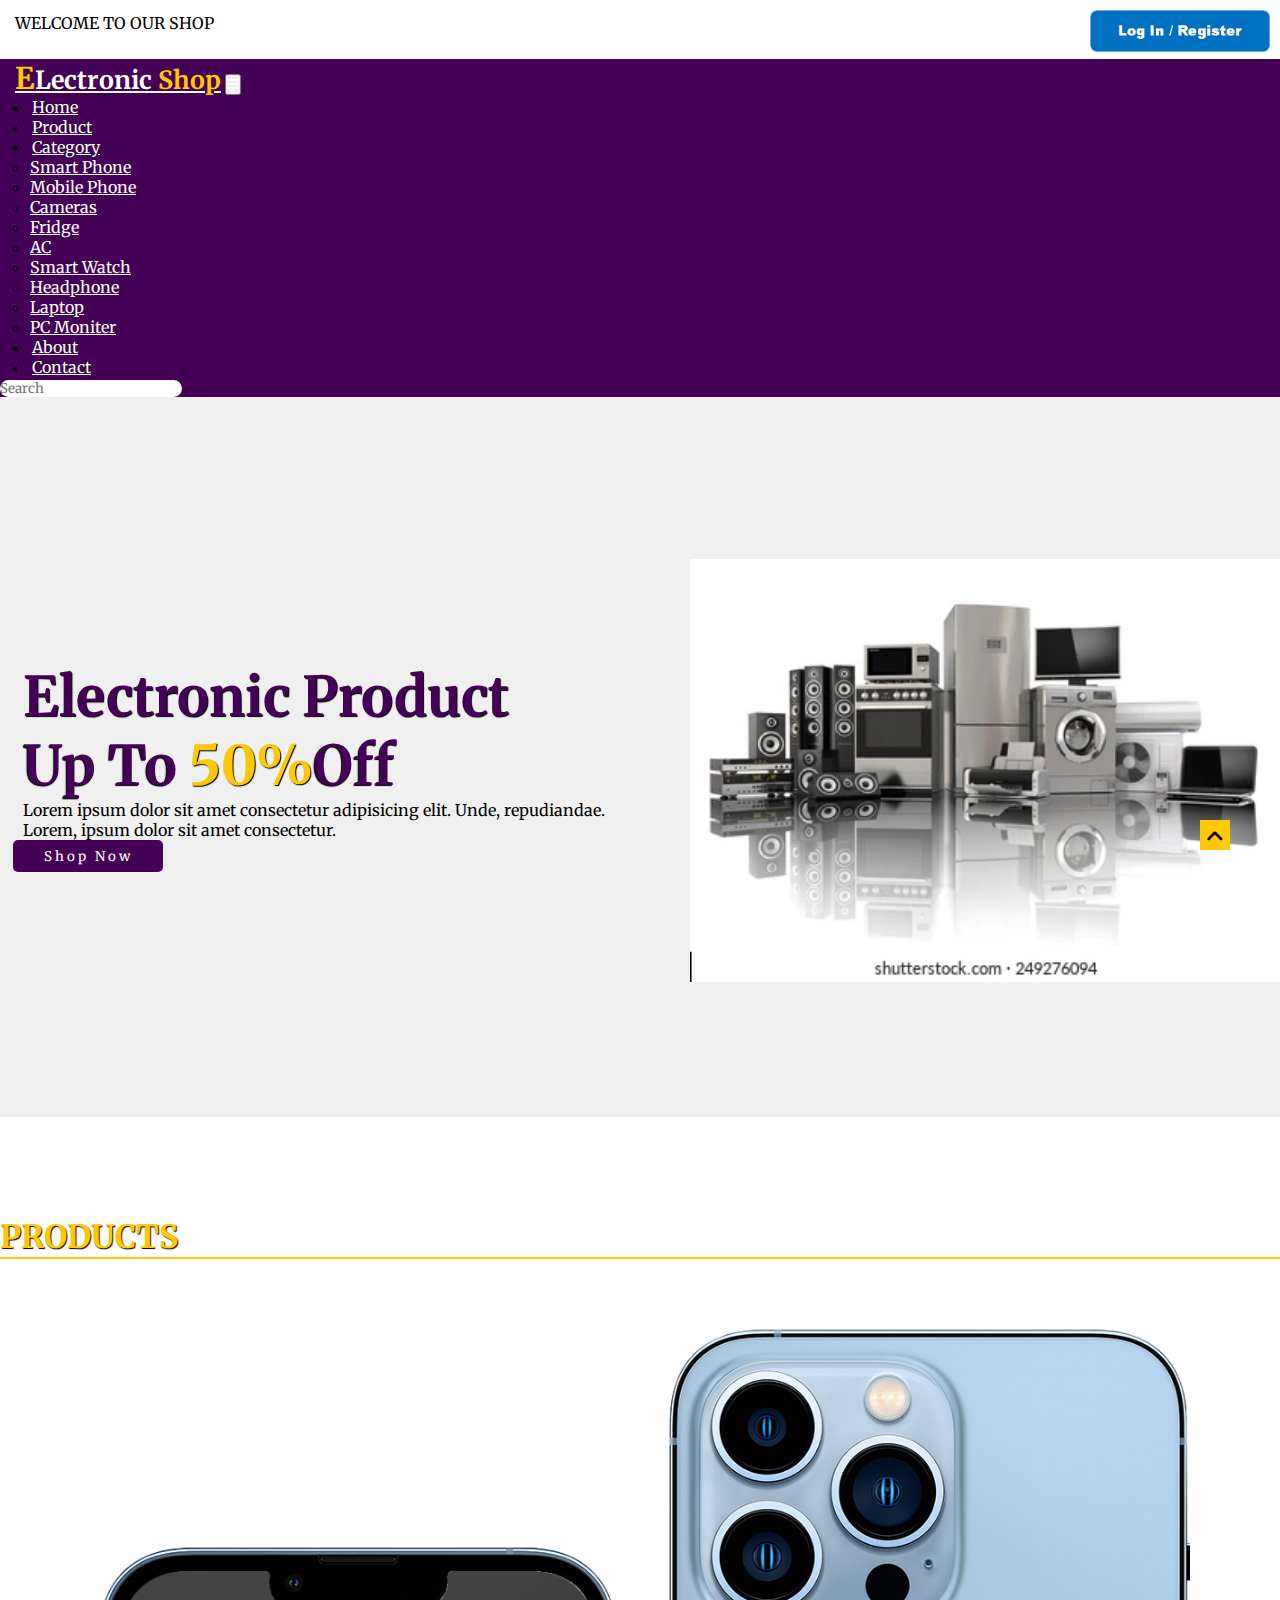
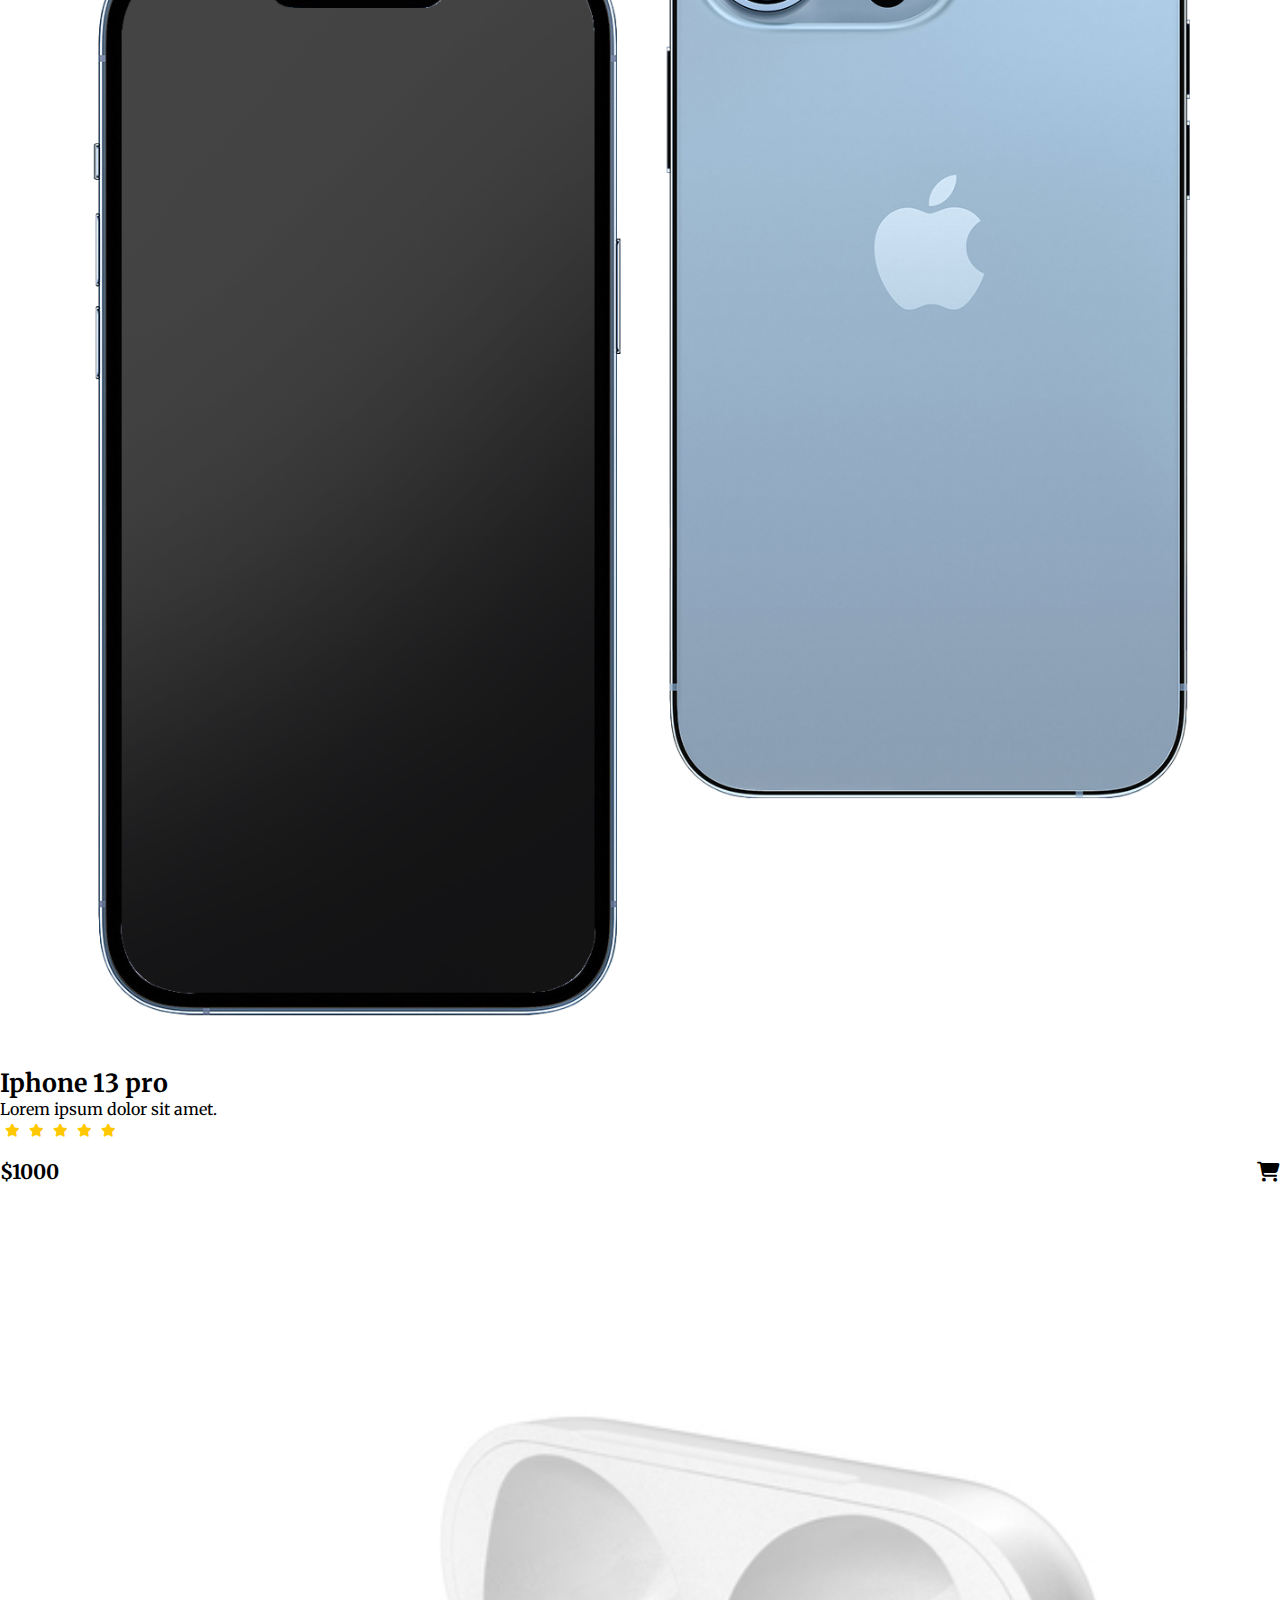
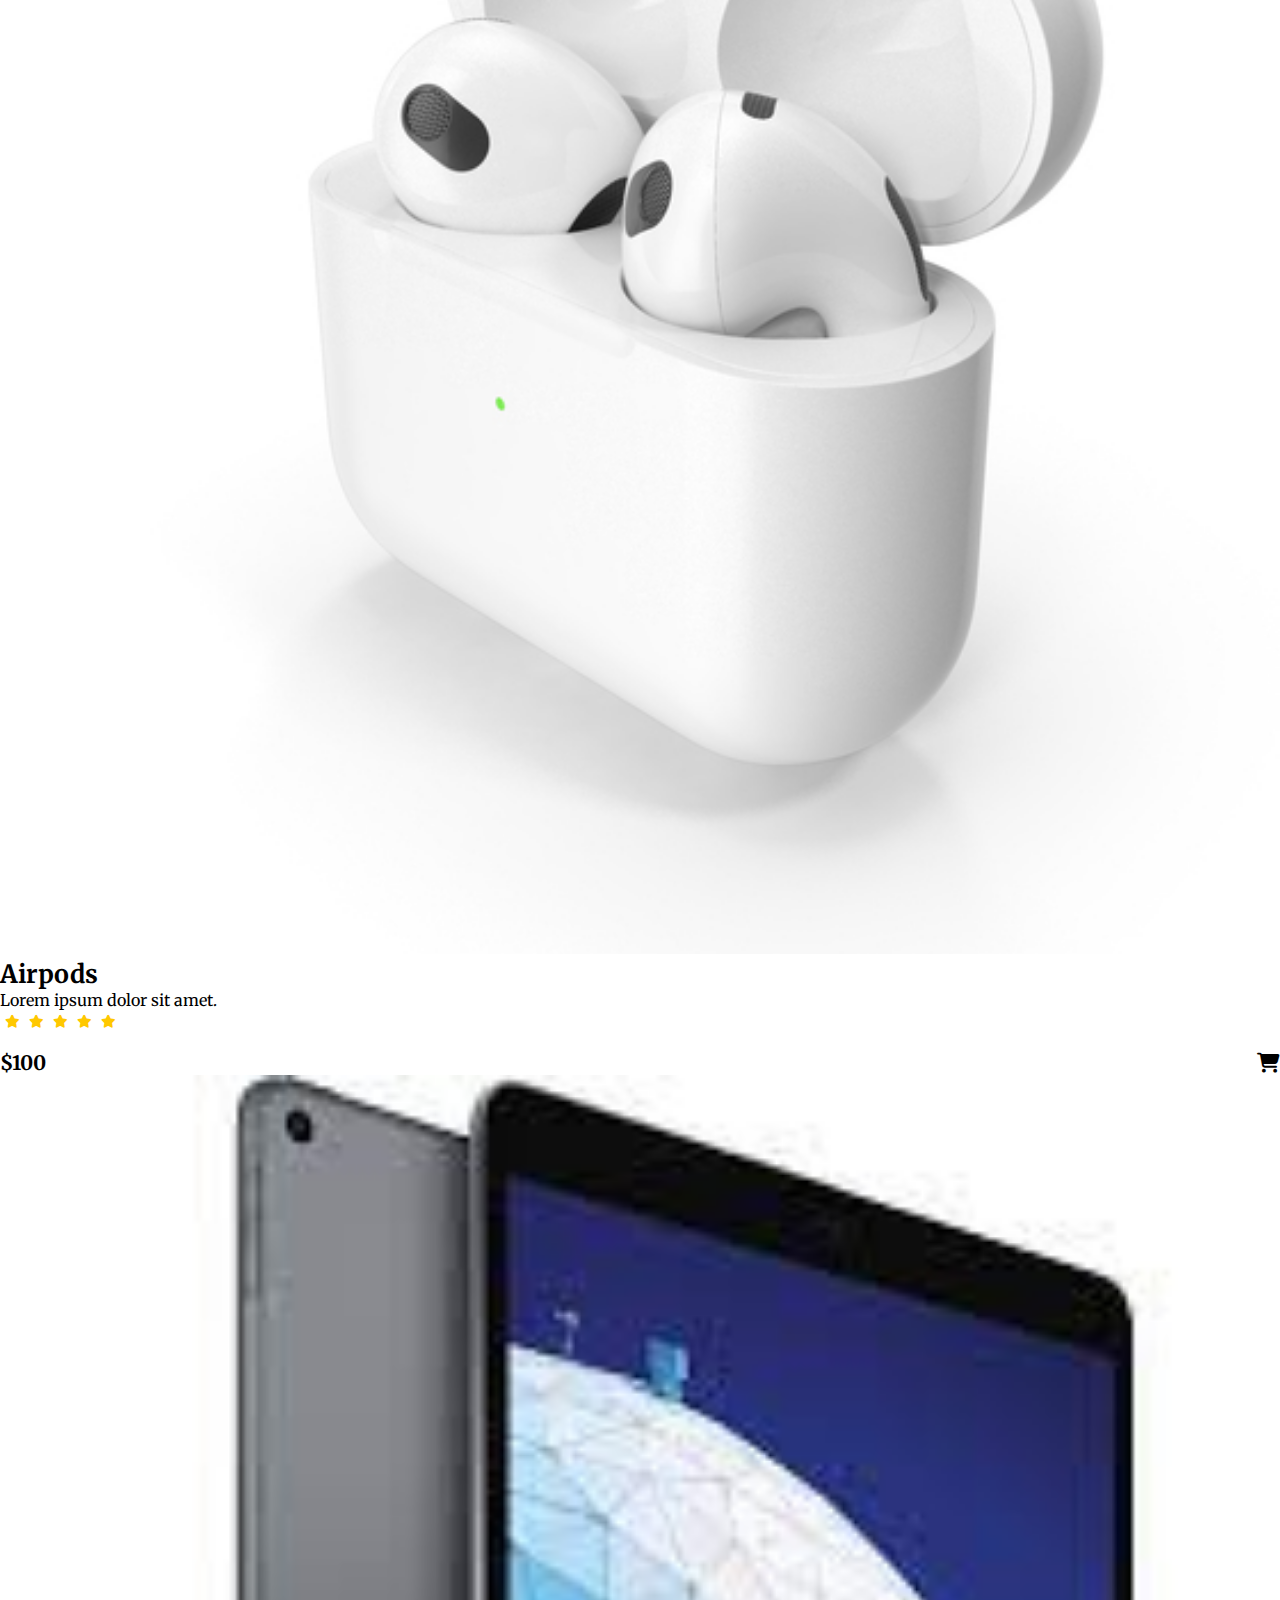
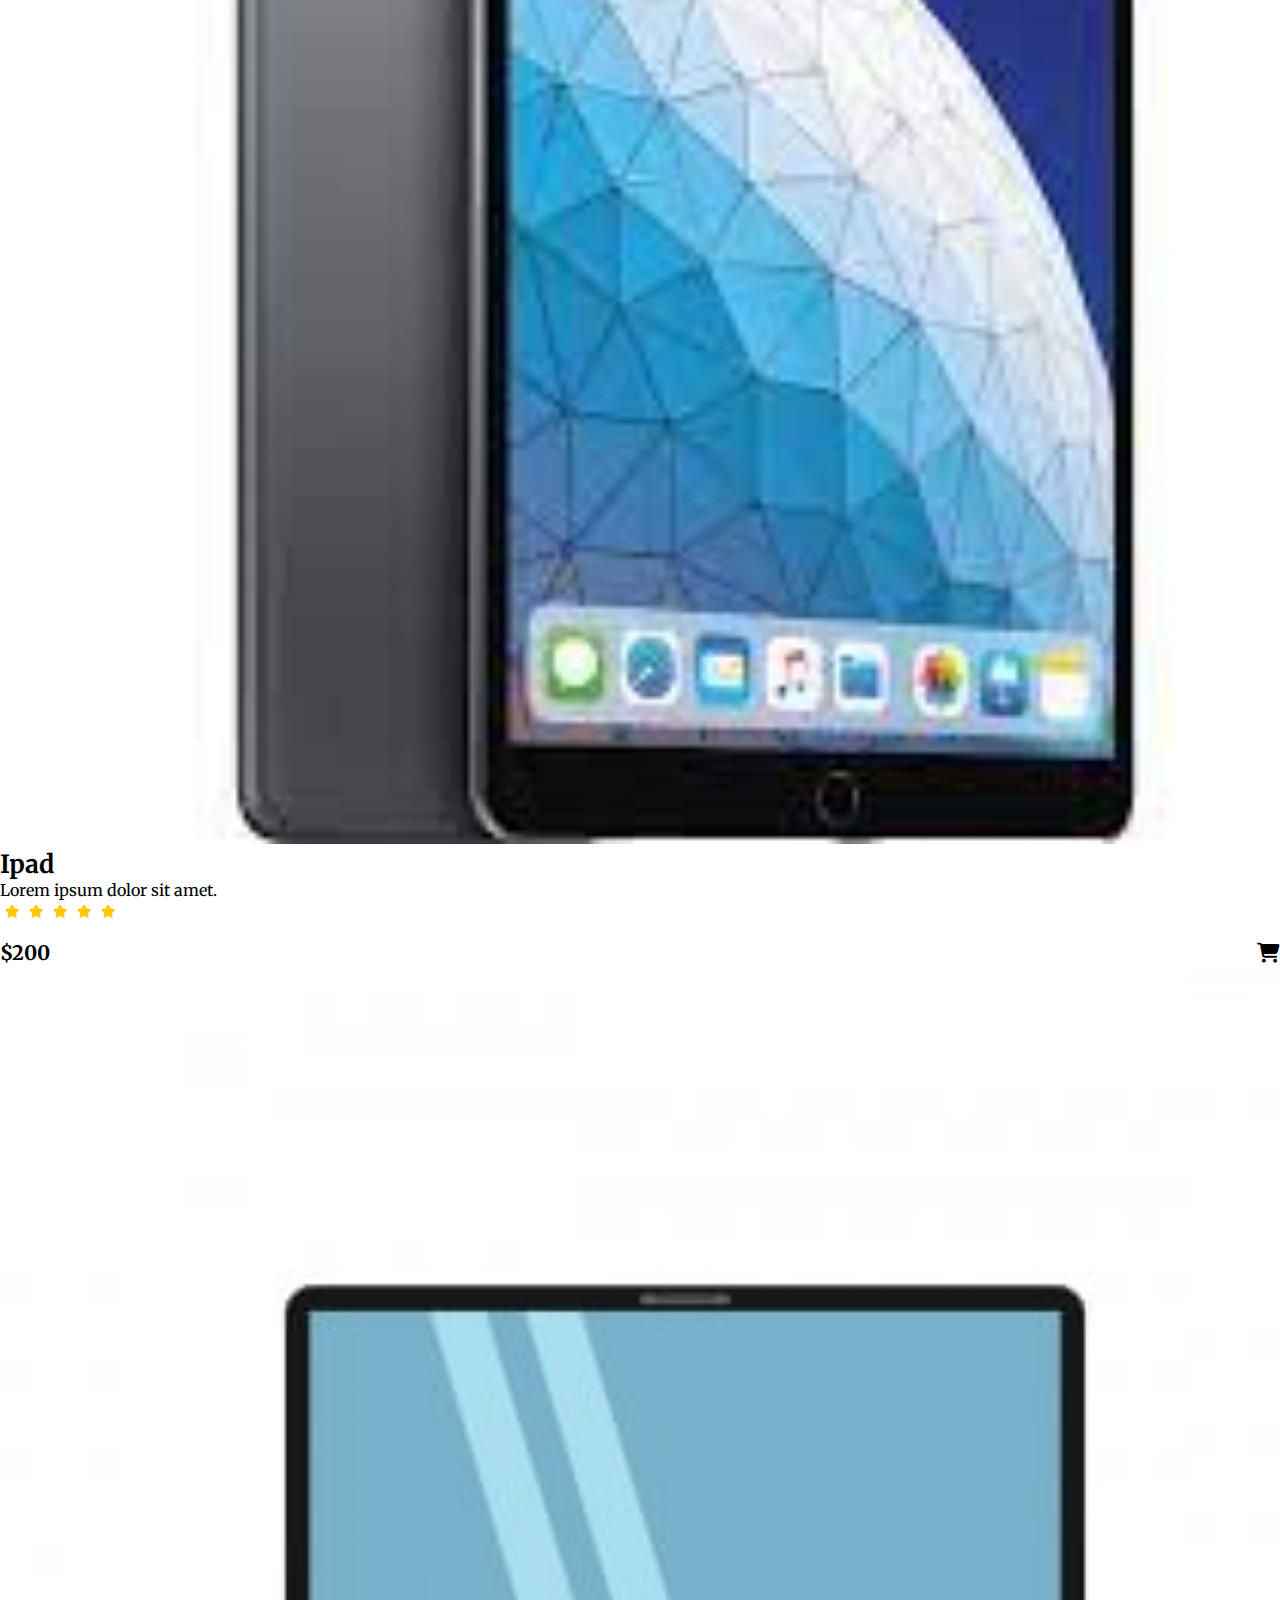
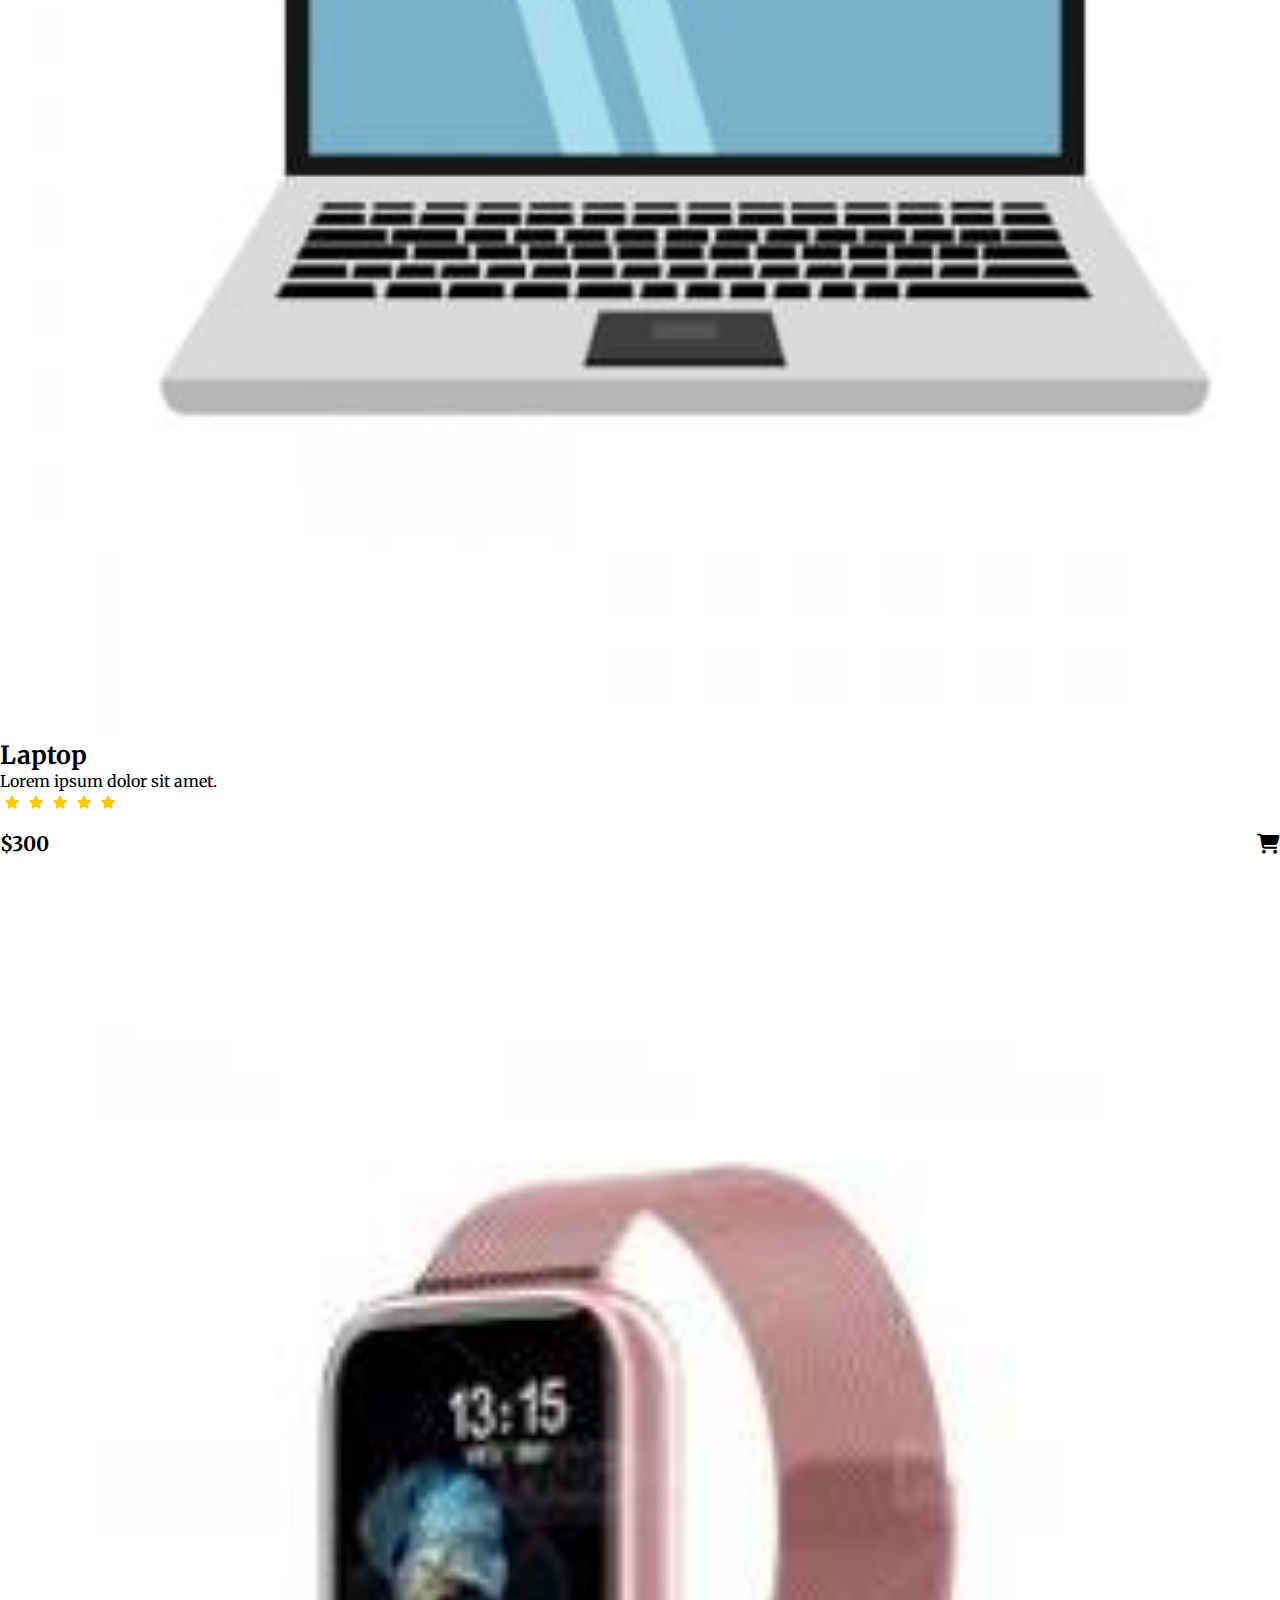
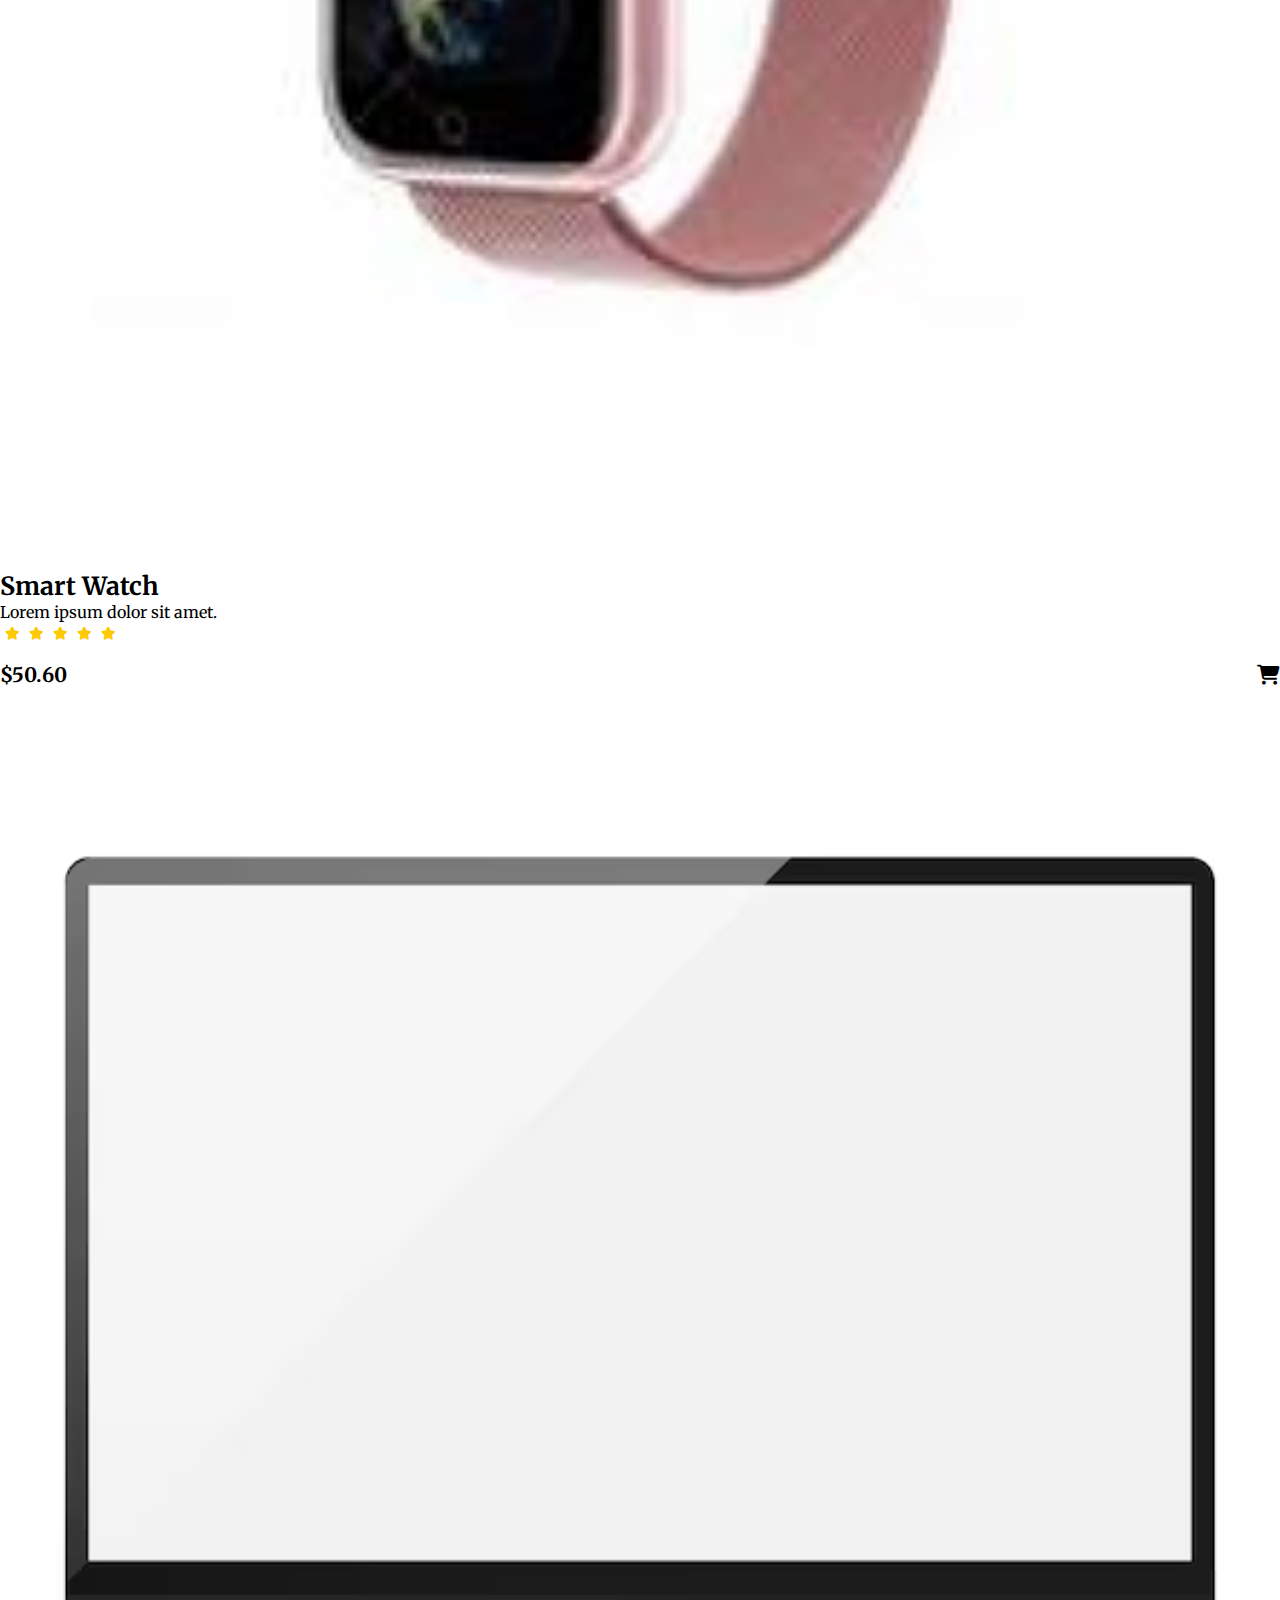
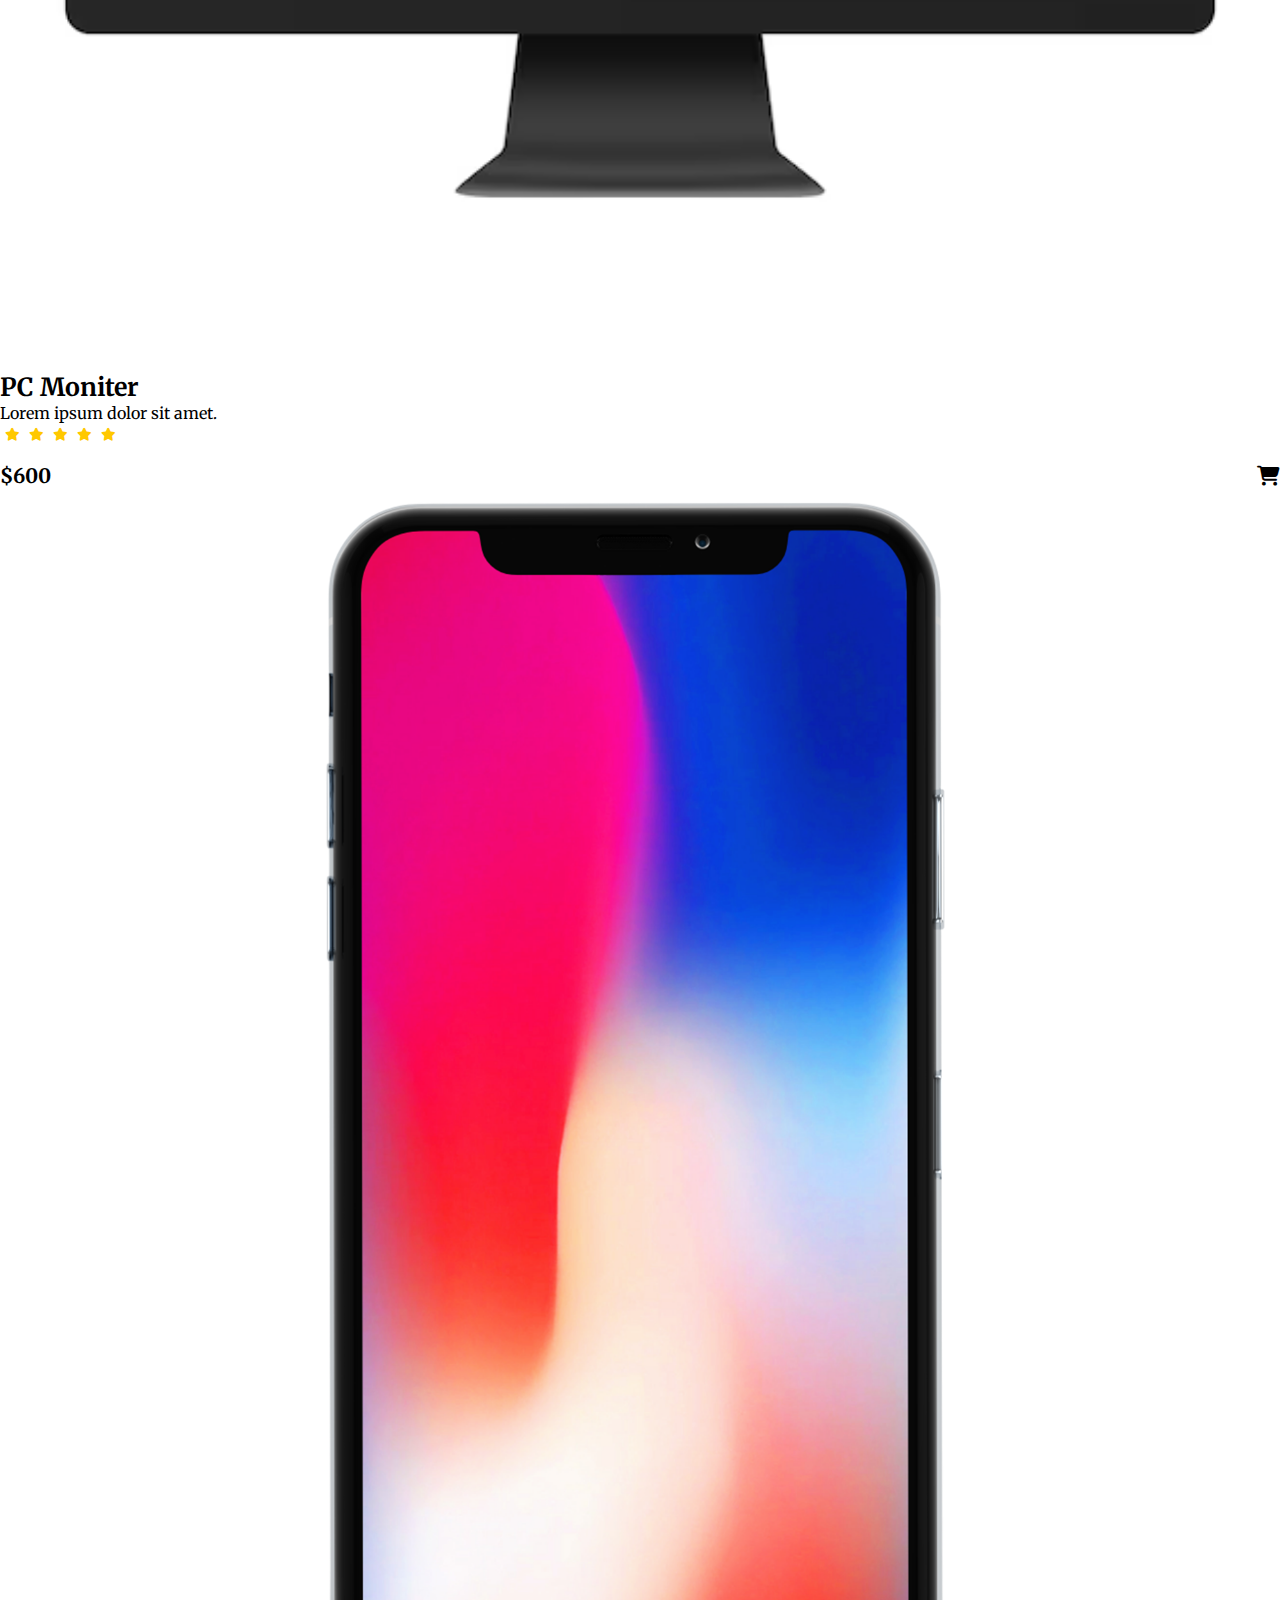
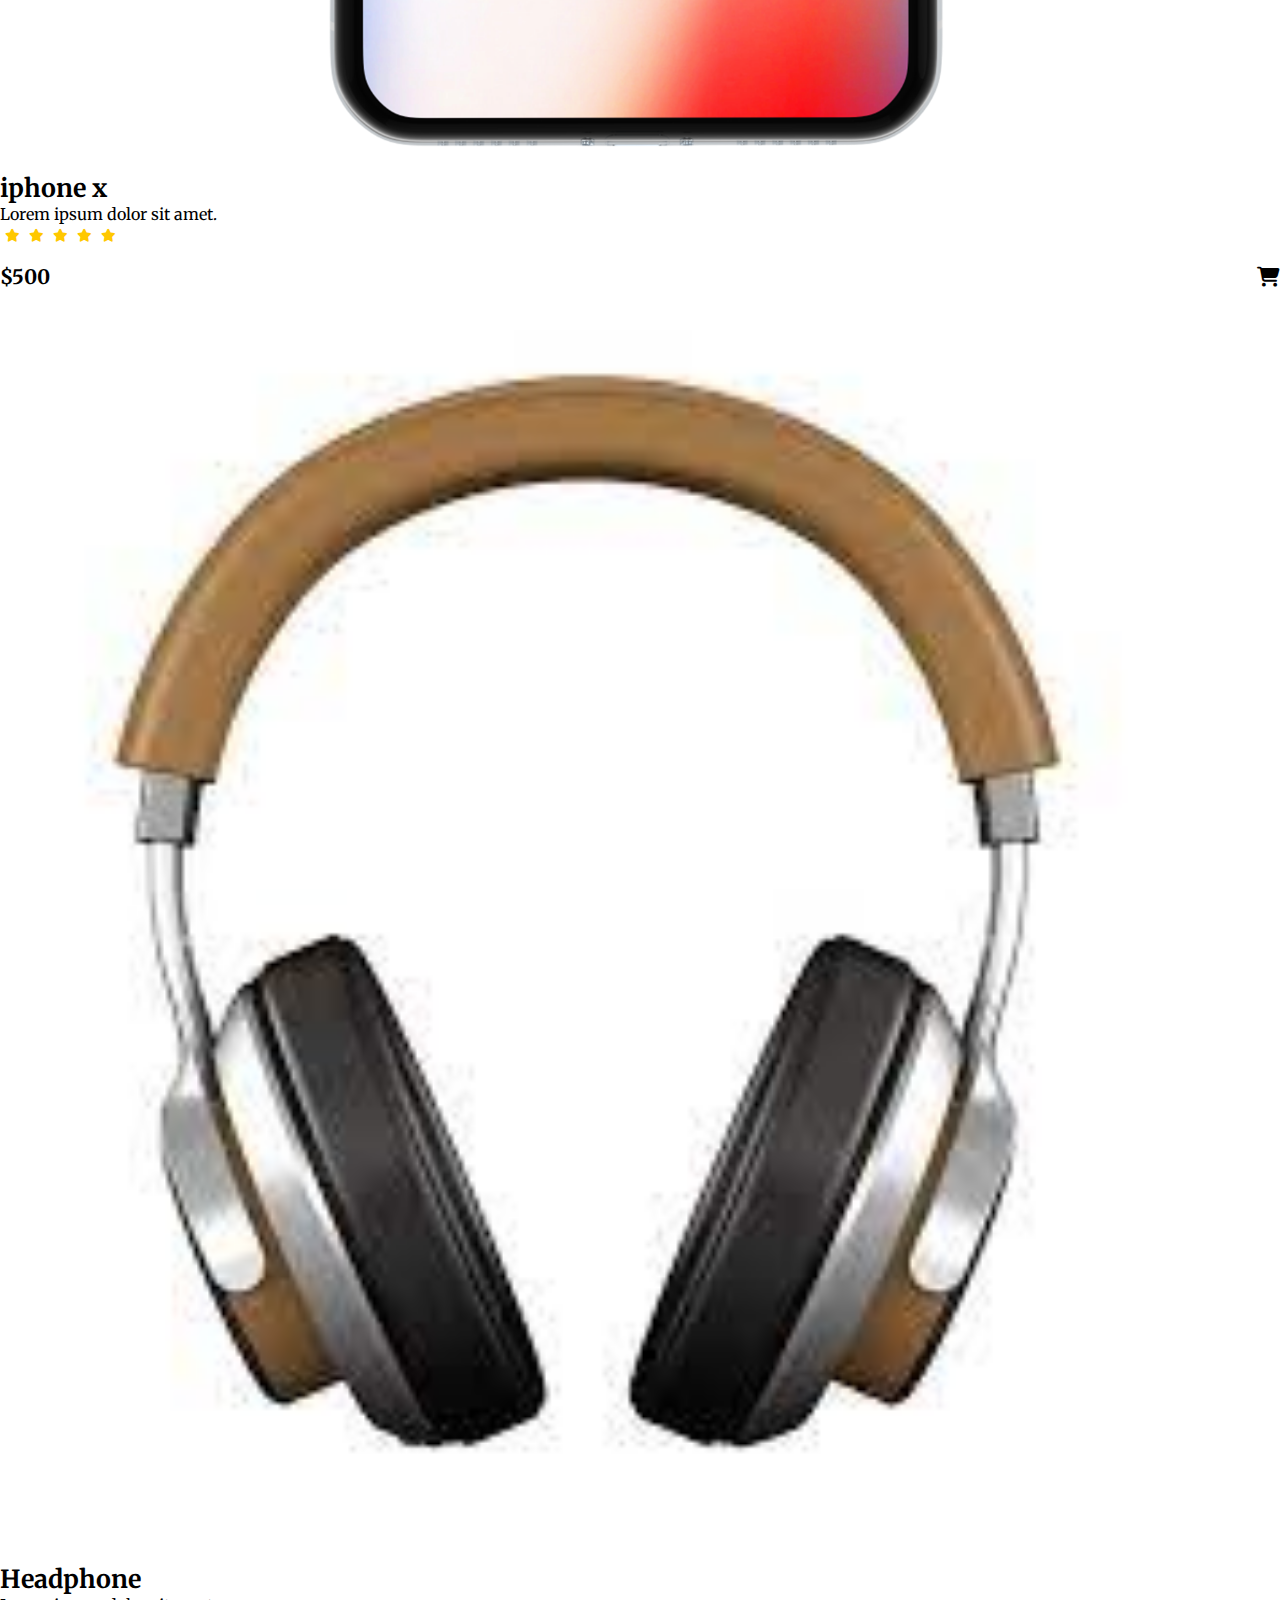
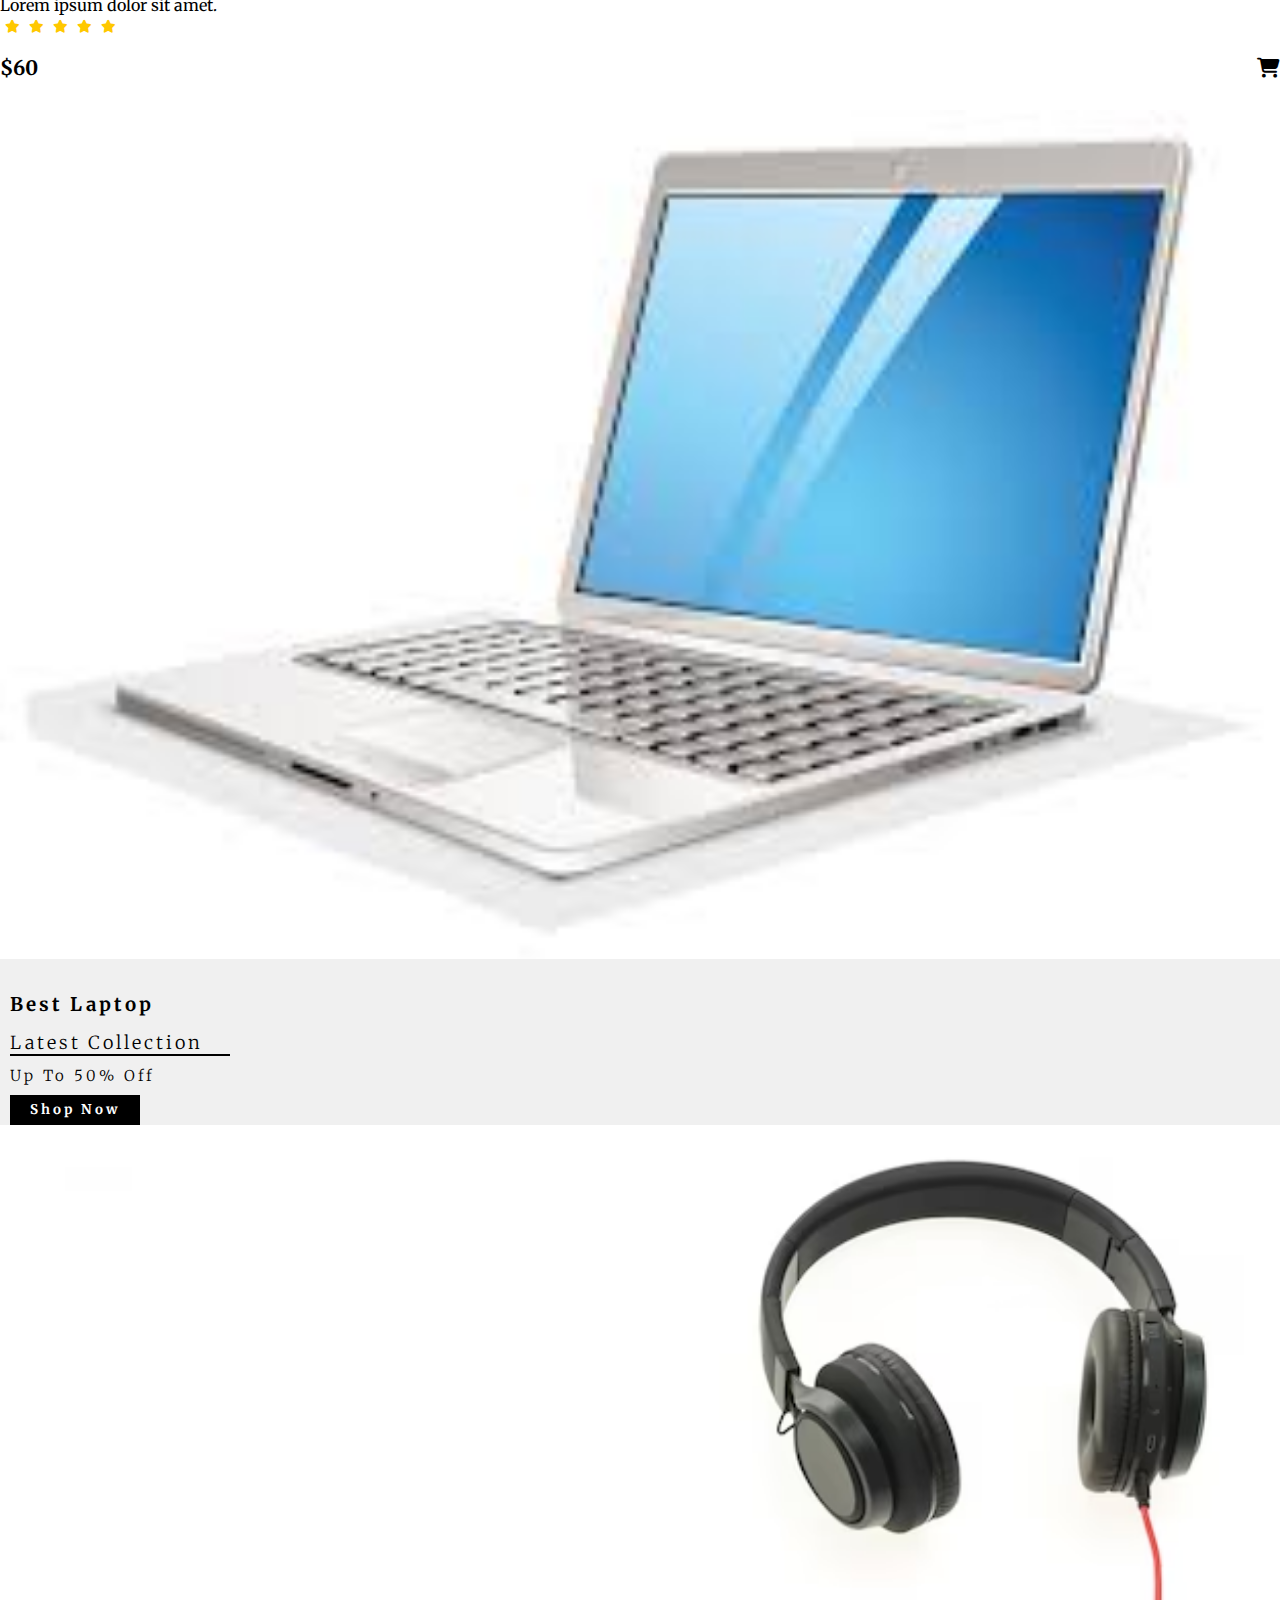
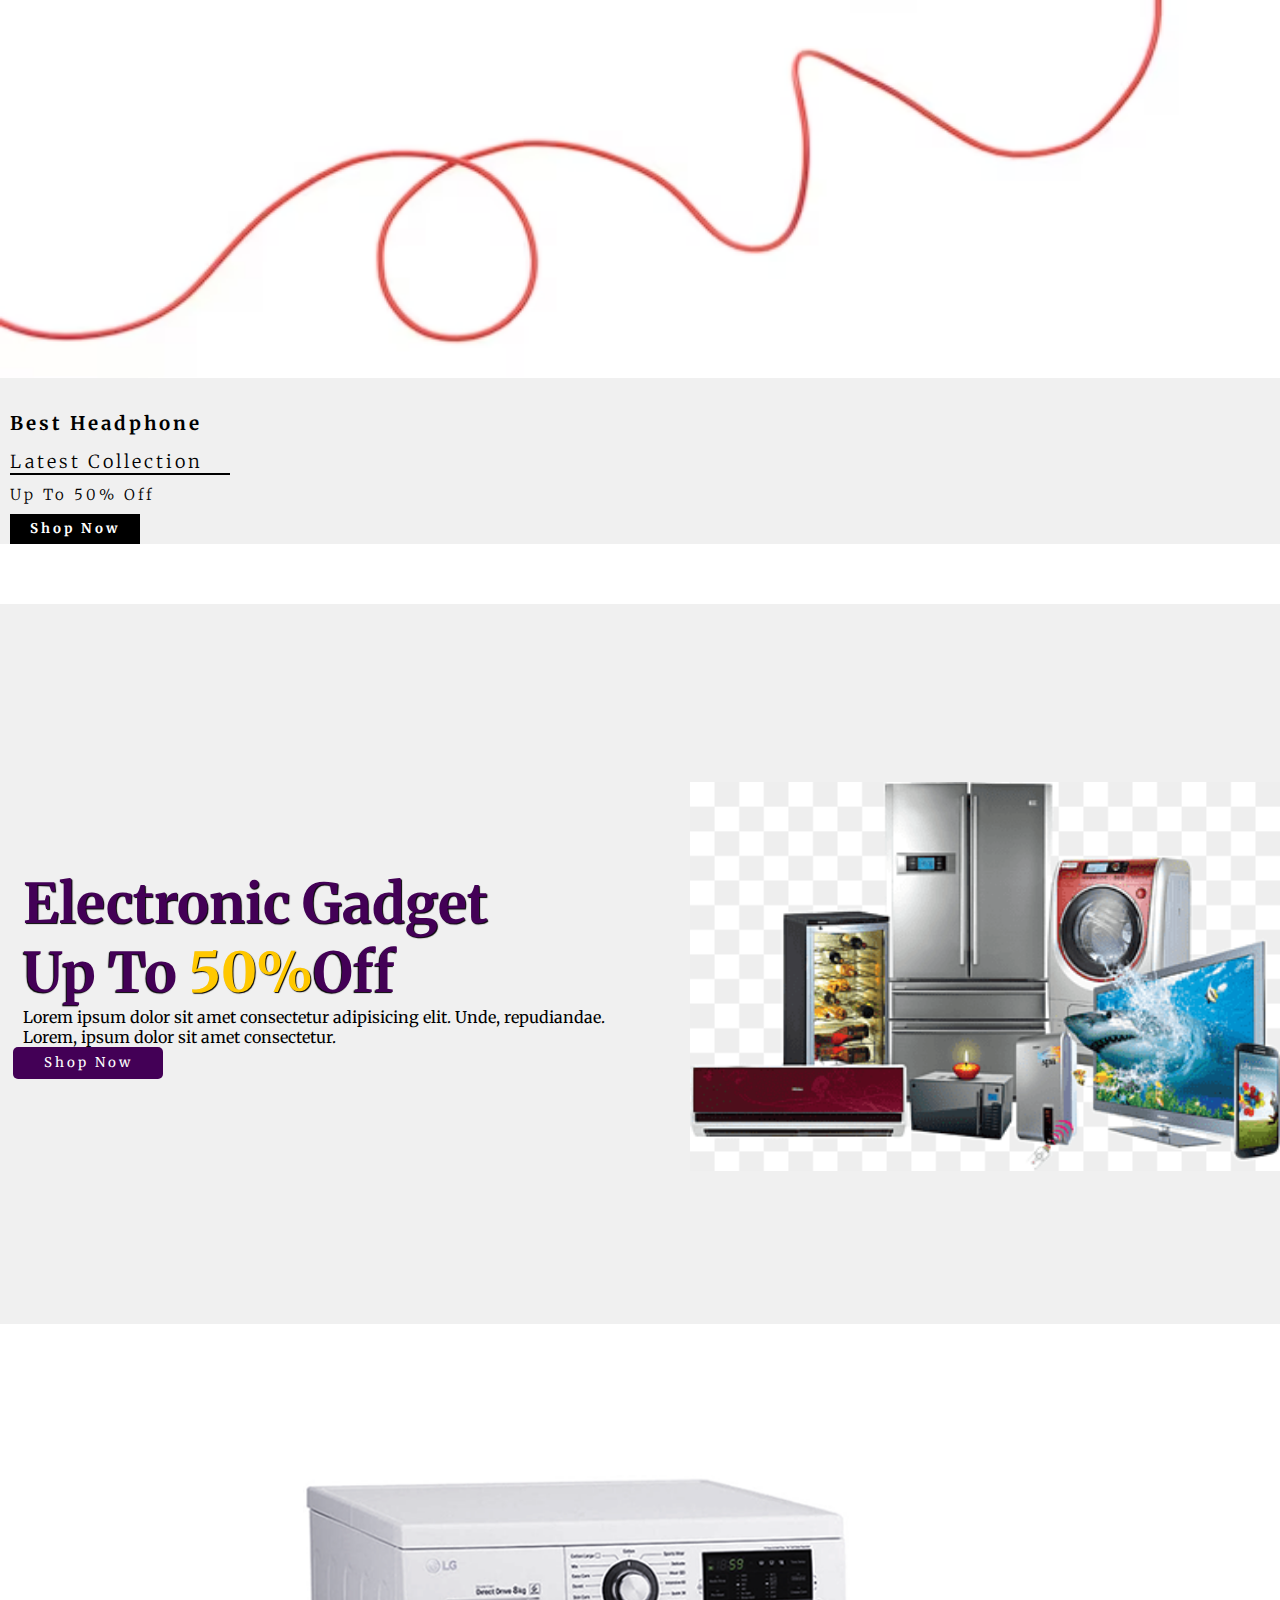
<file: e-commers/index.html>
<!DOCTYPE html>
<html lang="en">
<head>
  <meta charset="UTF-8">
  <meta name="viewport" content="width=device-width, initial-scale=1.0">
  <title>Electronic Shop </title>
  <link rel="stylesheet" href="style1.css">
  <link rel="stylesheet" href="https://cdnjs.cloudflare.com/ajax/libs/font-awesome/6.5.1/css/all.min.css">
  <!-- boostrap link -->
  <link href="https://cdn.jsdelivr.net/npm/bootstrap@5.1.3/dist/css/bootstrap.min.css" rel="stylesheet" integrity="sha384-1BmE4kWBq78iYhFldvKuhfTAU6auU8tT94WrHftjDbrCEXSU1oBoqyl2QvZ6jIW3" crossorigin="anonymous">
  <!--boostrap link-->
  
  <!--fonts link-->
  <link rel="preconnect" href="https://fonts.googleapis.com">
  <link rel="preconnect" href="https://fonts.gstatic.com" crossorigin>
  <link href="https://fonts.googleapis.com/css2?family=Merriweather:ital,wght@0,300;0,400;0,700;0,900;1,300;1,400;1,700;1,900&display=swap" rel="stylesheet">
  <!--fonts link-->
  <link rel="stylesheet" href="https://cdnjs.cloudflare.com/ajax/libs/font-awesome/6.5.1/css/all.min.css">
</head>
<body>

      <!--top navbar-->
        <div class="top-navbar">
          <p>WELCOME TO OUR SHOP</p>
          <div class="icons">
            <a href="login.html"><img src="images/login.png" alt="images" width="180px"></a>
          </div>
        </div>

      <!--top navbar-->
      <!-- navbar -->
      <nav class="navbar navbar-expand-lg" id="navbar">
        <div class="container-fluid">
          <a class="navbar-brand" href="index.html" id="logo"><span id="span1">E</span>Lectronic <span>Shop</span></a>
          <button class="navbar-toggler" type="button" data-bs-toggle="collapse" data-bs-target="#navbarSupportedContent" aria-controls="navbarSupportedContent" aria-expanded="false" aria-label="Toggle navigation">
            <span><i class="fa-solid fa-bars" style="color: white;"></i></span>
          </button>
          <div class="collapse navbar-collapse" id="navbarSupportedContent">
            <ul class="navbar-nav me-auto mb-2 mb-lg-0">
              <li class="nav-item">
                <a class="nav-link active" aria-current="page" href="index.html">Home</a>
              </li>
              <li class="nav-item">
                <a class="nav-link" href="#">Product</a>
              </li>
              <li class="nav-item dropdown">
                <a class="nav-link dropdown-toggle" href="#" id="navbarDropdown" role="button" data-bs-toggle="dropdown" aria-expanded="false">
                  Category
                </a>
                <ul class="dropdown-menu" aria-labelledby="navbarDropdown" style="background-color: rgb(67 0 86);"> 
                  <li><a class="dropdown-item" href="#">Smart Phone</a></li>
                  <li><a class="dropdown-item" href="#">Mobile Phone</a></li>
                  <li><a class="dropdown-item" href="#">Cameras</a></li>
                  <li><a class="dropdown-item" href="#">Fridge</a></li>
                  <li><a class="dropdown-item" href="#">AC</a></li>
                  <li><a class="dropdown-item" href="#">Smart Watch</a></li>
                  <li><a class="dropdown-item" href="#">Headphone</a></li>
                  <li><a class="dropdown-item" href="#">Laptop</a></li>
                  <li><a class="dropdown-item" href="#">PC Moniter</a></li>
                </ul>
              </li>
              <li class="nav-item">
                <a class="nav-link" href="about.html">About</a>
              </li>
              <li class="nav-item">
                <a class="nav-link" href="contact.html">Contact</a>
              </li>
            </ul>
            <form class="d-flex" id="search">
              <input class="form-control me-2" type="search" placeholder="Search" aria-label="Search">
              <!-- <button class="btn btn-outline-success" type="submit">Search</button> -->
            </form>
          </div>
        </div>
      </nav>
      <!-- navbar -->
 
  




      <!-- home content -->
      <section class="home">
        <div class="content">
          <h1><span>Electronic Product</span>
            <br>
            Up To <span id="span2">50%</span>Off
          </h1>
          <p>Lorem ipsum dolor sit amet consectetur adipisicing elit. Unde, repudiandae. 
            <br>Lorem, ipsum dolor sit amet consectetur.
          </p>
          <div class="btn"><button>Shop   Now</button></div>
        </div>
        <div class="img">
          <img src="images/background.webp" alt="images">
        </div>
      </section>

      <!-- home content -->



      <!-- Product cards -->
       <div class="container" id="Product-cards">
          <h1 class="text-center">PRODUCTS</h1>
          <div class="row" style="margin-top: 30px;">
            <div class="col-md-3 py-3 py-md-0">
              <div class="card">
                <img src="images/phone.png" alt="images" width="100%">
                <div class="card-body">
                  <h3 class="text-center"> Iphone 13 pro</h3>
                  <p class="text-center">Lorem ipsum dolor sit amet.</p>
                  <div class="star text-center">
                    <i class="fa-solid fa-star checked"></i>
                    <i class="fa-solid fa-star checked"></i>
                    <i class="fa-solid fa-star checked"></i>
                    <i class="fa-solid fa-star checked"></i>
                    <i class="fa-solid fa-star checked"></i>
                  </div>
                  <h2> $1000 <span><li class="fa-solid fa-cart-shopping"></li></span></h2>
                </div>
              </div>
            </div>
            <div class="col-md-3 py-3 py-md-0">
              <div class="card">
                <img src="images/air.jpg" style="width: 107%;" alt="images">
                <div class="card-body">
                  <h3 class="text-center">Airpods</h3>
                  <p class="text-center">Lorem ipsum dolor sit amet.</p>
                  <div class="star text-center">
                    <i class="fa-solid fa-star checked"></i>
                    <i class="fa-solid fa-star checked"></i>
                    <i class="fa-solid fa-star checked"></i>
                    <i class="fa-solid fa-star checked"></i>
                    <i class="fa-solid fa-star checked"></i>
                  </div>
                  <h2> $100 <span><li class="fa-solid fa-cart-shopping"></li></span></h2>
                </div>
              </div>
            </div>
            <div class="col-md-3 py-3 py-md-0">
              <div class="card">
                <img src="images/ipad.jpg" style="width: 107%;" alt="images">
                <div class="card-body">
                  <h3 class="text-center">Ipad</h3>
                  <p class="text-center">Lorem ipsum dolor sit amet.</p>
                  <div class="star text-center">
                    <i class="fa-solid fa-star checked"></i>
                    <i class="fa-solid fa-star checked"></i>
                    <i class="fa-solid fa-star checked"></i>
                    <i class="fa-solid fa-star checked"></i>
                    <i class="fa-solid fa-star checked"></i>
                  </div>
                  <h2> $200 <span><li class="fa-solid fa-cart-shopping"></li></span></h2>
                </div>
              </div>
            </div>
            <div class="col-md-3 py-3 py-md-0">
              <div class="card">
                <img src="images/laptop.jpg" style="width: 107%;" alt="images">
                <div class="card-body">
                  <h3 class="text-center">Laptop</h3>
                  <p class="text-center">Lorem ipsum dolor sit amet.</p>
                  <div class="star text-center">
                    <i class="fa-solid fa-star checked"></i>
                    <i class="fa-solid fa-star checked"></i>
                    <i class="fa-solid fa-star checked"></i>
                    <i class="fa-solid fa-star checked"></i>
                    <i class="fa-solid fa-star checked"></i>
                  </div>
                  <h2> $300 <span><li class="fa-solid fa-cart-shopping"></li></span></h2>
                </div>
              </div>
            </div>
            
          </div>
          <div class="row" style="margin-top: 30px;">
            <div class="col-md-3 py-3 py-md-0">
              <div class="card">
                <img src="images/watch.jpg" alt="images" width="100%">
                <div class="card-body">
                  <h3 class="text-center">Smart Watch</h3>
                  <p class="text-center">Lorem ipsum dolor sit amet.</p>
                  <div class="star text-center">
                    <i class="fa-solid fa-star checked"></i>
                    <i class="fa-solid fa-star checked"></i>
                    <i class="fa-solid fa-star checked"></i>
                    <i class="fa-solid fa-star checked"></i>
                    <i class="fa-solid fa-star checked"></i>
                  </div>
                  <h2> $50.60 <span><li class="fa-solid fa-cart-shopping"></li></span></h2>
                </div>
              </div>
            </div>
            <div class="col-md-3 py-3 py-md-0">
              <div class="card">
                <img src="images/pc.avif" alt="images" width="100%">
                <div class="card-body">
                  <h3 class="text-center">PC Moniter</h3>
                  <p class="text-center">Lorem ipsum dolor sit amet.</p>
                  <div class="star text-center">
                    <i class="fa-solid fa-star checked"></i>
                    <i class="fa-solid fa-star checked"></i>
                    <i class="fa-solid fa-star checked"></i>
                    <i class="fa-solid fa-star checked"></i>
                    <i class="fa-solid fa-star checked"></i>
                  </div>
                  <h2> $600 <span><li class="fa-solid fa-cart-shopping"></li></span></h2>
                </div>
              </div>
            </div>
            <div class="col-md-3 py-3 py-md-0">
              <div class="card">
                <img src="images/x.png" alt="images" width="100%">
                <div class="card-body">
                  <h3 class="text-center">iphone x</h3>
                  <p class="text-center">Lorem ipsum dolor sit amet.</p>
                  <div class="star text-center">
                    <i class="fa-solid fa-star checked"></i>
                    <i class="fa-solid fa-star checked"></i>
                    <i class="fa-solid fa-star checked"></i>
                    <i class="fa-solid fa-star checked"></i>
                    <i class="fa-solid fa-star checked"></i>
                  </div>
                  <h2> $500 <span><li class="fa-solid fa-cart-shopping"></li></span></h2>
                </div>
              </div>
            </div>
            <div class="col-md-3 py-3 py-md-0">
              <div class="card">
                <img src="images/head.jpg" style="width: 90%;" alt="images">
                <div class="card-body">
                  <h3 class="text-center">Headphone</h3>
                  <p class="text-center">Lorem ipsum dolor sit amet.</p>
                  <div class="star text-center">
                    <i class="fa-solid fa-star checked"></i>
                    <i class="fa-solid fa-star checked"></i>
                    <i class="fa-solid fa-star checked"></i>
                    <i class="fa-solid fa-star checked"></i>
                    <i class="fa-solid fa-star checked"></i>
                  </div>
                  <h2> $60 <span><li class="fa-solid fa-cart-shopping"></li></span></h2>
                </div>
              </div> 
            </div>
            
          </div>
       </div>
      <!-- Product cards -->


      <!-- other cards -->
      <div class="container" id="other-cards">
        <div class="row">
          <div class="col-md-6 py-3 py-md-0">
            <div class="card">
              <img src="images/l3.jpg" alt="images" width="100%">
              <div class="card-img-overlay">
                <h3>Best Laptop</h3>
                <h5>Latest Collection</h5>
                <p>Up To 50% Off</p>
                <button id="shopnow">Shop Now</button>
              </div>
            </div>
          </div>
          <div class="col-md-6 py-3 py-md-0">
            <div class="card">
              <img src="images/h2.avif" alt="images" width="100%">
              <div class="card-img-overlay">
                <h3>Best Headphone</h3>
                <h5>Latest Collection</h5>
                <p>Up To 50% Off</p>
                <button id="shopnow">Shop Now</button>
              </div>
            </div>
          </div>
        </div>
      </div>
      <!-- other cards -->



      <!-- banner -->
      <section class="banner">
        <div class="content">
          <h1><span>Electronic Gadget</span>
            <br>
            Up To <span id="span2">50%</span>Off
          </h1>
          <p>Lorem ipsum dolor sit amet consectetur adipisicing elit. Unde, repudiandae. 
            <br>Lorem, ipsum dolor sit amet consectetur.
          </p>
          <div class="btn"><button>Shop   Now</button></div>
        </div>
        <div class="img">
          <img src="images/b2.png" alt="images">
        </div>
      </section>
      <!-- banner -->





      <!--product card-->

      <div class="container" id="Product-cards">
        <div class="row" style="margin-top: 30px;">
          <div class="col-md-3 py-3 py-md-0">
            <div class="card">
              <img src="images/p1.png" alt="images" style="width: 92%;">
              <div class="card-body">
                <h3 class="text-center">Washing Machine</h3>
                <p class="text-center">Lorem ipsum dolor sit amet.</p>
                <div class="star text-center">
                  <i class="fa-solid fa-star checked"></i>
                  <i class="fa-solid fa-star checked"></i>
                  <i class="fa-solid fa-star checked"></i>
                  <i class="fa-solid fa-star checked"></i>
                  <i class="fa-solid fa-star checked"></i>
                </div>
                <h2> $100.58 <span><li class="fa-solid fa-cart-shopping"></li></span></h2>
              </div>
            </div>
          </div>
          <div class="col-md-3 py-3 py-md-0">
            <div class="card">
              <img src="images/p2.png" style="width: 107%;" alt="images">
              <div class="card-body">
                <h3 class="text-center">AC</h3>
                <p class="text-center">Lorem ipsum dolor sit amet.</p>
                <div class="star text-center">
                  <i class="fa-solid fa-star checked"></i>
                  <i class="fa-solid fa-star checked"></i>
                  <i class="fa-solid fa-star checked"></i>
                  <i class="fa-solid fa-star checked"></i>
                  <i class="fa-solid fa-star checked"></i>
                </div>
                <h2> $500 <span><li class="fa-solid fa-cart-shopping"></li></span></h2>
              </div>
            </div>
          </div>
          <div class="col-md-3 py-3 py-md-0">
            <div class="card">
              <img src="images/p3.png" style="width: 100%;" alt="images">
              <div class="card-body">
                <h3 class="text-center">Microwave</h3>
                <p class="text-center">Lorem ipsum dolor sit amet.</p>
                <div class="star text-center">
                  <i class="fa-solid fa-star checked"></i>
                  <i class="fa-solid fa-star checked"></i>
                  <i class="fa-solid fa-star checked"></i>
                  <i class="fa-solid fa-star checked"></i>
                  <i class="fa-solid fa-star checked"></i>
                </div>
                <h2> $200.30 <span><li class="fa-solid fa-cart-shopping"></li></span></h2>
              </div>
            </div>
          </div>
          <div class="col-md-3 py-3 py-md-0">
            <div class="card">
              <img src="images/p4.jpg" style="width: 100%; height: 26vh;" alt="images">
              <div class="card-body">
                <h3 class="text-center">Fridge</h3>
                <p class="text-center">Lorem ipsum dolor sit amet.</p>
                <div class="star text-center">
                  <i class="fa-solid fa-star checked"></i>
                  <i class="fa-solid fa-star checked"></i>
                  <i class="fa-solid fa-star checked"></i>
                  <i class="fa-solid fa-star checked"></i>
                  <i class="fa-solid fa-star checked"></i>
                </div>
                <h2> $300.30 <span><li class="fa-solid fa-cart-shopping"></li></span></h2>
              </div>
            </div>
          </div>
          <div class="row" style="margin-top: 30px;">
            <div class="col-md-3 py-3 py-md-0">
              <div class="card">
                <img src="images/p9.jpg" alt="images" style="width: 100%; height: 30vh;">
                <div class="card-body">
                  <h3 class="text-center">Gaming Mouse</h3>
                  <p class="text-center">Lorem ipsum dolor sit amet.</p>
                  <div class="star text-center">
                    <i class="fa-solid fa-star checked"></i>
                    <i class="fa-solid fa-star checked"></i>
                    <i class="fa-solid fa-star checked"></i>
                    <i class="fa-solid fa-star checked"></i>
                    <i class="fa-solid fa-star checked"></i>
                  </div>
                  <h2> $100.58 <span><li class="fa-solid fa-cart-shopping"></li></span></h2>
                </div>
              </div>
            </div>
            <div class="col-md-3 py-3 py-md-0">
              <div class="card">
                <img src="images/p5.jpg" style="width: 100%; height: 30vh;" alt="images">
                <div class="card-body">
                  <h3 class="text-center">Smart Watch</h3>
                  <p class="text-center">Lorem ipsum dolor sit amet.</p>
                  <div class="star text-center">
                    <i class="fa-solid fa-star checked"></i>
                    <i class="fa-solid fa-star checked"></i>
                    <i class="fa-solid fa-star checked"></i>
                    <i class="fa-solid fa-star checked"></i>
                    <i class="fa-solid fa-star checked"></i>
                  </div>
                  <h2> $500 <span><li class="fa-solid fa-cart-shopping"></li></span></h2>
                </div>
              </div>
            </div>
            <div class="col-md-3 py-3 py-md-0">
              <div class="card">
                <img src="images/p7.jpg" style="width: 100%; height: 30vh;" alt="images">
                <div class="card-body">
                  <h3 class="text-center">Joystick</h3>
                  <p class="text-center">Lorem ipsum dolor sit amet.</p>
                  <div class="star text-center">
                    <i class="fa-solid fa-star checked"></i>
                    <i class="fa-solid fa-star checked"></i>
                    <i class="fa-solid fa-star checked"></i>
                    <i class="fa-solid fa-star checked"></i>
                    <i class="fa-solid fa-star checked"></i>
                  </div>
                  <h2> $200.30 <span><li class="fa-solid fa-cart-shopping"></li></span></h2>
                </div>
              </div>
            </div>
            <div class="col-md-3 py-3 py-md-0">
              <div class="card">
                <img src="images/p8.jpg" style="width: 100%; height: 30vh;" alt="images">
                <div class="card-body">
                  <h3 class="text-center">Powerbank</h3>
                  <p class="text-center">Lorem ipsum dolor sit amet.</p>
                  <div class="star text-center">
                    <i class="fa-solid fa-star checked"></i>
                    <i class="fa-solid fa-star checked"></i>
                    <i class="fa-solid fa-star checked"></i>
                    <i class="fa-solid fa-star checked"></i>
                    <i class="fa-solid fa-star checked"></i>
                  </div>
                  <h2> $100.50 <span><li class="fa-solid fa-cart-shopping"></li></span></h2>
                </div>
              </div>
            </div>
          </div>
        </div>
      </div>

      <!--product card-->







      <!-- other card -->

        <div class="container" id="other">
          <div class="row">
            <div class="col-md-4 py-3 py-md-0">
              <div class="card">
                <img src="images/01.jpg" alt="images" width="100%">
                <div class="card-img-overlay">
                  <h3>Home Gadget</h3>
                  <p>Letast Collection Up To 50% Off</p>
                </div>
              </div>
            </div>
            <div class="col-md-4 py-3 py-md-0">
              <div class="card">
                <img src="images/02.jpg" alt="images" style="width: 100%; height: 33vh;">
                <div class="card-img-overlay">
                  <h3>Gaming Gadget</h3>
                  <p>Letast Collection Up To 50% Off</p>
                </div>
              </div>
            </div>
            <div class="col-md-4 py-3 py-md-0">
              <div class="card">
                <img src="images/03.png" alt="images" style="width: 100%;">
                <div class="card-img-overlay">
                  <h3>Electronic Gadget</h3>
                  <p>Letast Collection Up To 50% Off</p>
                </div>
              </div>
            </div>
          </div>

        </div>
      

      <!-- other card -->
      





      <!-- offer -->

        <div class="container" id="offer">
          <div class="row">
            <div class="col-md-3 py-3 py-md-0">
              <i class="fa-solid fa-cart-shopping"></i>
              <h3>Free Shipping</h3>
              <p>On Order Over $1000</p>
            </div>
            <div class="col-md-3 py-3 py-md-0">
              <i class="fa-solid fa-rotate-left"></i>
              <h3>Free Returns</h3>
              <p>Within 30 days</p>
            </div>
            <div class="col-md-3 py-3 py-md-0">
              <i class="fa-solid fa-truck"></i>
              <h3>Fast Delivery</h3>
              <p>World Wide</p>
            </div>
            <div class="col-md-3 py-3 py-md-0">
              <i class="fa-solid fa-thumbs-up"></i>
              <h3>Big Choice</h3>
              <p>Of Products</p>
            </div>
          </div>
        </div>


      <!-- offer -->





      <!-- newslater -->
        
        <div class="container" id="newslater">
          <h3 class="text-center">Subscribe To The Electronic Shop For Latest Uplod</h3>
          <div class="input text-center">
            <input type="text" placeholder="Enter Your Email...">
            <button id="subscribe">SUBSCRIBE</button>
          </div>
        </div>

      <!-- newslater -->
      




      
      <!-- footer -->


      <footer id="footer">
        <div class="footer-top">
          <div class="container">
            <div class="row">

              <div class="col-lg-3 col-md-6 footer-contact">
                <h3>Electronic Shop</h3>
                <p>pune <br>
                   mumbai <br>
                    India <br>
                </p>
                <strong>Phone:</strong>+0000000000 <br>
                <strong>Email:</strong>electronicshop@.com <br>

              </div>

              <div class="col-lg-3 col-md-6 footer-links">
                <h4>Usefull Links</h4>
                <ul>
                  <li><a href="#">Home</a></li>
                  <li><a href="#">About Us</a></li>
                  <li><a href="#">Services</a></li>
                  <li><a href="#">Terms Of Service</a></li>
                  <li><a href="#">Privacy Policey</a></li>
                </ul>
              </div>

              
              <div class="col-lg-3 col-md-6 footer-links">
                <h4>Our Services</h4>
                <ul>
                  <li><a href="#">PS 5</a></li>
                  <li><a href="#">Computer</a></li>
                  <li><a href="#">Gaming Laptop</a></li>
                  <li><a href="#">Mobile Phone</a></li>
                  <li><a href="#">Gaming Gadget</a></li>
                </ul>
              </div>
              <div class="col-lg-3 col-md-6 footer-links">
                <h4>Our Social Network</h4>
                <p>Lorem ipsum dolor sit amet consectetur adipisicing elit. Eius, illo.</p>

                <div class="social-links mt-3">
                  <a href="#"><i class="fa-brands fa-twitter"></i></a>
                  <a href="#"><i class="fa-brands fa-facebook-f"></i></a>
                  <a href="#"><i class="fa-brands fa-instagram"></i></a>
                  <a href="#"><i class="fa-brands fa-skype"></i></a>
                  <a href="#"><i class="fa-brands fa-linkedin"></i></a>
                </div>
              </div>
              
            </div>
          </div>
        </div>
        <hr>
        <div class="container py-4">
          <div class="copyright">
            &copy; copyright <strong><span>Electronic Shop</span></strong>. All Reserved
          </div>
          <div class="credits">
            Designed by <a href="#">K coding</a>
          </div>
        </div>
      </footer>


      <!-- footer -->




      <a href="#" class="arrow"><i class="fa-solid fa-angle-up"></i></a>


  <script src="https://cdn.jsdelivr.net/npm/bootstrap@5.1.3/dist/js/bootstrap.bundle.min.js" integrity="sha384-ka7Sk0Gln4gmtz2MlQnikT1wXgYsOg+OMhuP+IlRH9sENBO0LRn5q+8nbTov4+1p" crossorigin="anonymous"></script>
</body>
</html>
</file>
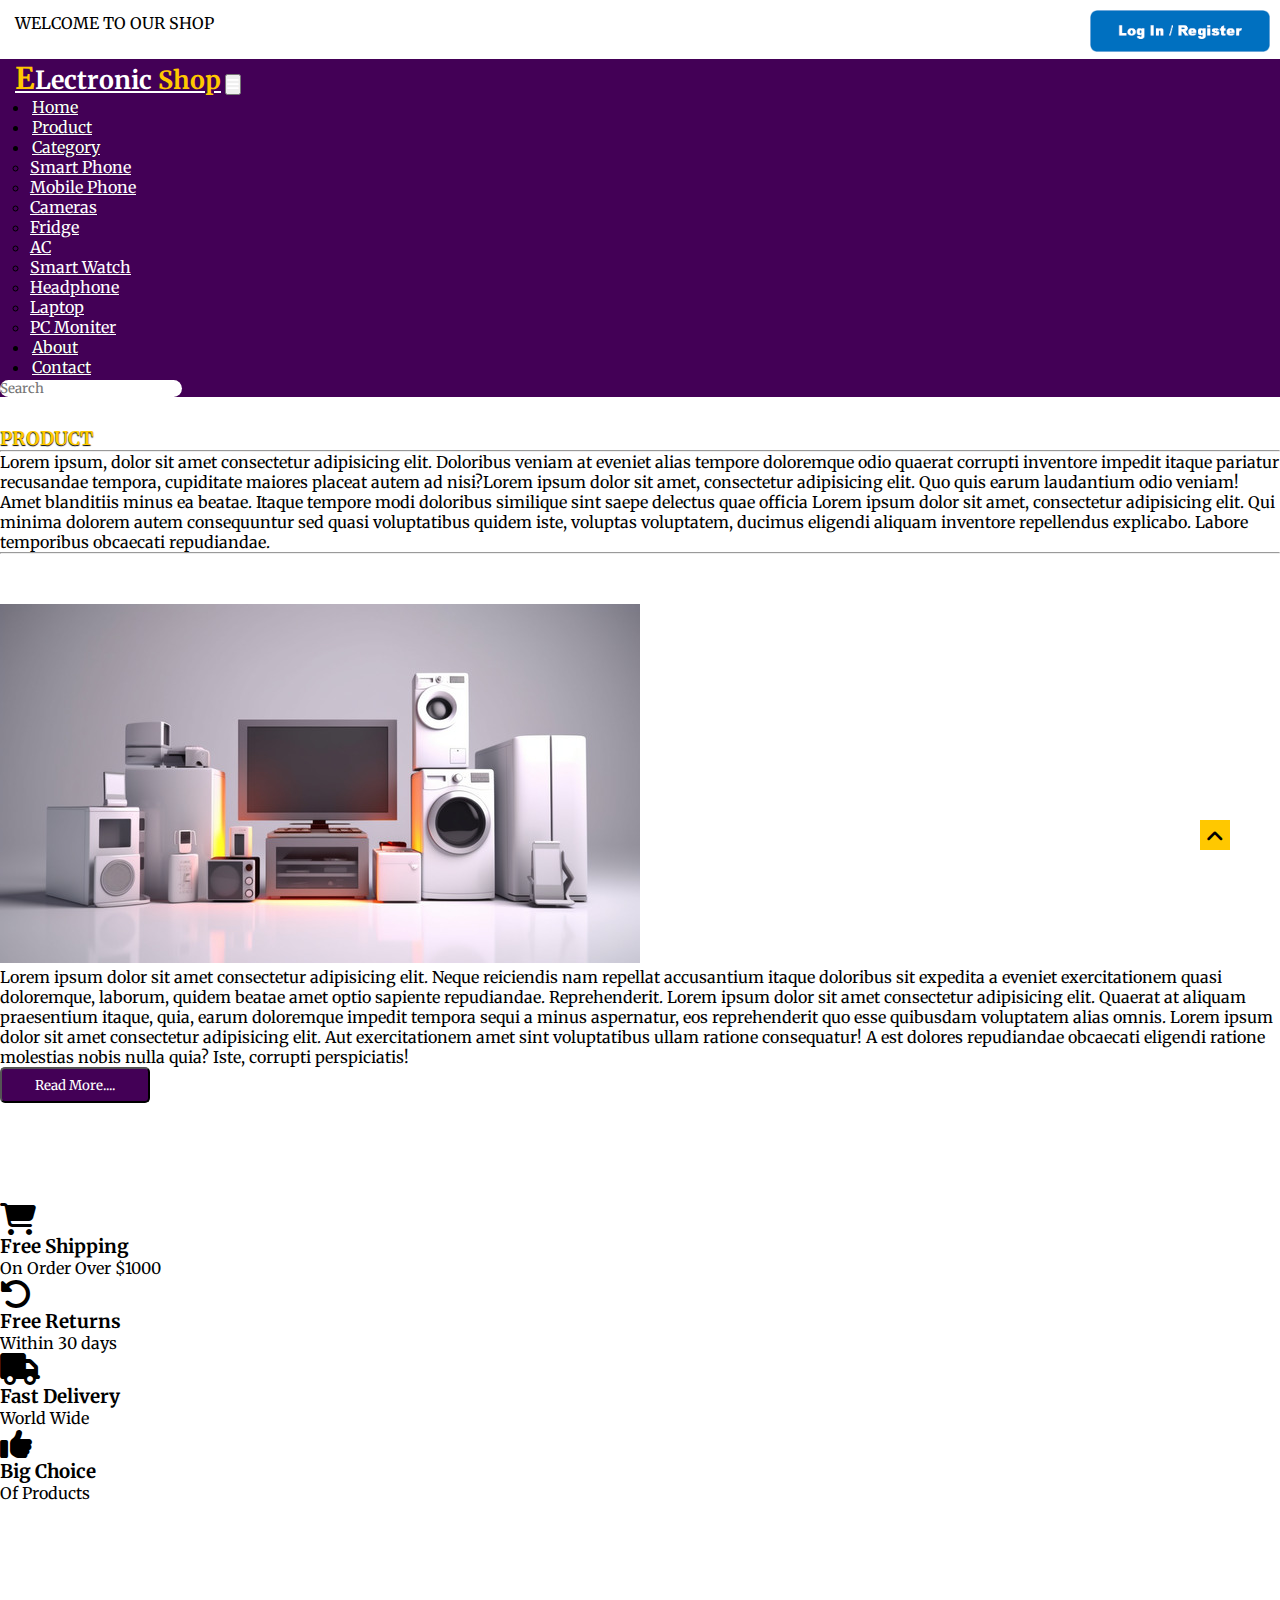
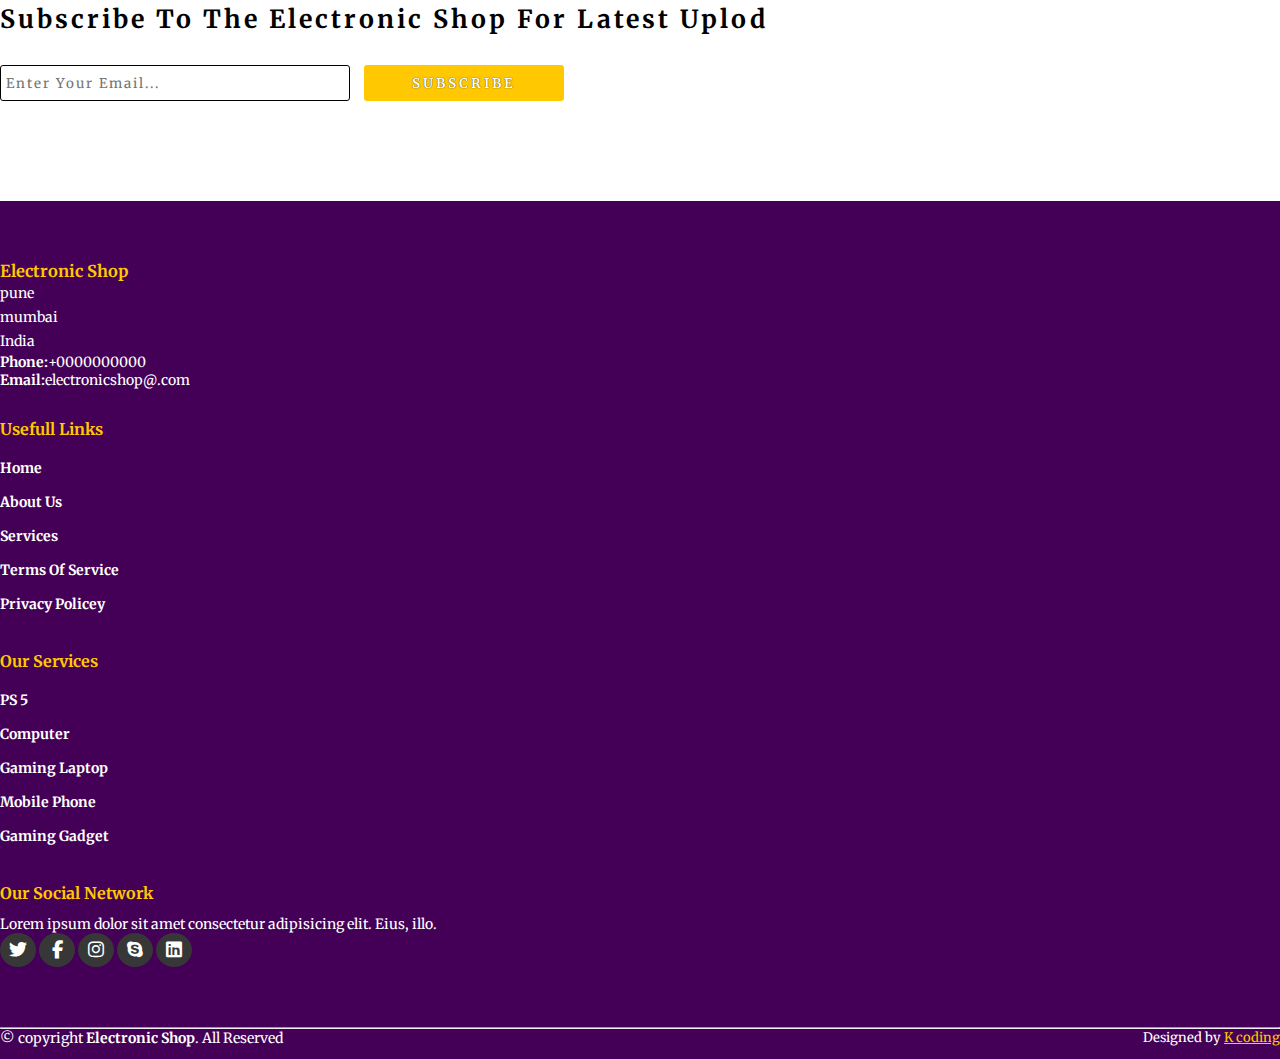
<file: e-commers/about.html>
<!DOCTYPE html>
<html lang="en">
<head>
  <meta charset="UTF-8">
  <meta name="viewport" content="width=device-width, initial-scale=1.0">
  <title>Electronic Shop </title>
  <link rel="stylesheet" href="style1.css">
  <link rel="stylesheet" href="https://cdnjs.cloudflare.com/ajax/libs/font-awesome/6.5.1/css/all.min.css">
  <!-- boostrap link -->
  <link href="https://cdn.jsdelivr.net/npm/bootstrap@5.1.3/dist/css/bootstrap.min.css" rel="stylesheet" integrity="sha384-1BmE4kWBq78iYhFldvKuhfTAU6auU8tT94WrHftjDbrCEXSU1oBoqyl2QvZ6jIW3" crossorigin="anonymous">
  <!--boostrap link-->
  <!--fonts link-->
  <link rel="preconnect" href="https://fonts.googleapis.com">
  <link rel="preconnect" href="https://fonts.gstatic.com" crossorigin>
  <link href="https://fonts.googleapis.com/css2?family=Merriweather:ital,wght@0,300;0,400;0,700;0,900;1,300;1,400;1,700;1,900&display=swap" rel="stylesheet">
  <!--fonts link-->
</head>
<body>

      <!--top navbar-->
        <div class="top-navbar">
          <p>WELCOME TO OUR SHOP</p>
          <div class="icons">
            <a href="login.html"><img src="images/login.png" alt="images" width="180px"></a>
          </div>
        </div>

      <!--top navbar-->
      <!-- navbar -->
      <nav class="navbar navbar-expand-lg" id="navbar">
        <div class="container-fluid">
          <a class="navbar-brand" href="index.html" id="logo"><span id="span1">E</span>Lectronic <span>Shop</span></a>
          <button class="navbar-toggler" type="button" data-bs-toggle="collapse" data-bs-target="#navbarSupportedContent" aria-controls="navbarSupportedContent" aria-expanded="false" aria-label="Toggle navigation">
            <span><i class="fa-solid fa-bars" style="color: white;"></i></span>
          </button>
          <div class="collapse navbar-collapse" id="navbarSupportedContent">
            <ul class="navbar-nav me-auto mb-2 mb-lg-0">
              <li class="nav-item">
                <a class="nav-link active" aria-current="page" href="index.html">Home</a>
              </li>
              <li class="nav-item">
                <a class="nav-link" href="#">Product</a>
              </li>
              <li class="nav-item dropdown">
                <a class="nav-link dropdown-toggle" href="#" id="navbarDropdown" role="button" data-bs-toggle="dropdown" aria-expanded="false">
                  Category
                </a>
                <ul class="dropdown-menu" aria-labelledby="navbarDropdown" style="background-color: rgb(67 0 86);"> 
                  <li><a class="dropdown-item" href="#">Smart Phone</a></li>
                  <li><a class="dropdown-item" href="#">Mobile Phone</a></li>
                  <li><a class="dropdown-item" href="#">Cameras</a></li>
                  <li><a class="dropdown-item" href="#">Fridge</a></li>
                  <li><a class="dropdown-item" href="#">AC</a></li>
                  <li><a class="dropdown-item" href="#">Smart Watch</a></li>
                  <li><a class="dropdown-item" href="#">Headphone</a></li>
                  <li><a class="dropdown-item" href="#">Laptop</a></li>
                  <li><a class="dropdown-item" href="#">PC Moniter</a></li>
                </ul>
              </li>
              <li class="nav-item">
                <a class="nav-link" href="about.html">About</a>
              </li>
              <li class="nav-item">
                <a class="nav-link" href="contact.html">Contact</a>
              </li>
            </ul>
            <form class="d-flex" id="search">
              <input class="form-control me-2" type="search" placeholder="Search" aria-label="Search">
              <!-- <button class="btn btn-outline-success" type="submit">Search</button> -->
            </form>
          </div>
        </div>
      </nav>
      <!-- navbar -->


      <!--about -->
      <div class="container" id="about">
        <h3>PRODUCT</h3>
        <hr><p>Lorem ipsum, dolor sit amet consectetur adipisicing elit. Doloribus veniam at eveniet alias tempore doloremque odio quaerat corrupti inventore impedit itaque pariatur recusandae tempora, cupiditate maiores placeat autem ad nisi?Lorem ipsum dolor sit amet, consectetur adipisicing elit. Quo quis earum laudantium odio veniam! Amet blanditiis minus ea beatae. Itaque tempore modi doloribus similique sint saepe delectus quae officia Lorem ipsum dolor sit amet, consectetur adipisicing elit. Qui minima dolorem autem consequuntur sed quasi voluptatibus quidem iste, voluptas voluptatem, ducimus eligendi aliquam inventore repellendus explicabo. Labore temporibus obcaecati repudiandae.</p>
        <hr>
        <div class="row" style="margin-top: 50px;">
          <div class="col-md-5 py-3 py-md-0">
            <div class="card">
              <img src="images/01.jpg" alt="images">
            </div>
          </div>
          <div class="col-md-5 py-3 py-md-0">
            <p>Lorem ipsum dolor sit amet consectetur adipisicing elit. Neque reiciendis nam repellat accusantium itaque doloribus sit expedita a eveniet exercitationem quasi doloremque, laborum, quidem beatae amet optio sapiente repudiandae. Reprehenderit. Lorem ipsum dolor sit amet consectetur adipisicing elit. Quaerat at aliquam praesentium itaque, quia, earum doloremque impedit tempora sequi a minus aspernatur, eos reprehenderit quo esse quibusdam voluptatem alias omnis. Lorem ipsum dolor sit amet consectetur adipisicing elit. Aut exercitationem amet sint voluptatibus ullam ratione consequatur! A est dolores repudiandae obcaecati eligendi ratione molestias nobis nulla quia? Iste, corrupti perspiciatis!</p>
            <button>Read More....</button>
          </div>
        </div>
        
      </div>

      <!--about -->




 
      <!-- offer -->

       <div class="container" id="offer">
          <div class="row">
            <div class="col-md-3 py-3 py-md-0">
                    <i class="fa-solid fa-cart-shopping"></i>
                    <h3>Free Shipping</h3>
                    <p>On Order Over $1000</p>
            </div>
            <div class="col-md-3 py-3 py-md-0">
                    <i class="fa-solid fa-rotate-left"></i>
                    <h3>Free Returns</h3>
                    <p>Within 30 days</p>
            </div>
            <div class="col-md-3 py-3 py-md-0">
                    <i class="fa-solid fa-truck"></i>
                    <h3>Fast Delivery</h3>
                    <p>World Wide</p>
            </div>
            <div class="col-md-3 py-3 py-md-0">
                    <i class="fa-solid fa-thumbs-up"></i>
                    <h3>Big Choice</h3>
                    <p>Of Products</p>
            </div>
          </div>
        </div>
    
    
      <!-- offer -->

      






      <!-- newslater -->
        
        <div class="container" id="newslater">
          <h3 class="text-center">Subscribe To The Electronic Shop For Latest Uplod</h3>
          <div class="input text-center">
            <input type="text" placeholder="Enter Your Email...">
            <button id="subscribe">SUBSCRIBE</button>
          </div>
        </div>

      <!-- newslater -->
      




      
      <!-- footer -->


      <footer id="footer">
        <div class="footer-top">
          <div class="container">
            <div class="row">

              <div class="col-lg-3 col-md-6 footer-contact">
                <h3>Electronic Shop</h3>
                <p>pune <br>
                   mumbai <br>
                    India <br>
                </p>
                <strong>Phone:</strong>+0000000000 <br>
                <strong>Email:</strong>electronicshop@.com <br>

              </div>

              <div class="col-lg-3 col-md-6 footer-links">
                <h4>Usefull Links</h4>
                <ul>
                  <li><a href="#">Home</a></li>
                  <li><a href="#">About Us</a></li>
                  <li><a href="#">Services</a></li>
                  <li><a href="#">Terms Of Service</a></li>
                  <li><a href="#">Privacy Policey</a></li>
                </ul>
              </div>

              
              <div class="col-lg-3 col-md-6 footer-links">
                <h4>Our Services</h4>
                <ul>
                  <li><a href="#">PS 5</a></li>
                  <li><a href="#">Computer</a></li>
                  <li><a href="#">Gaming Laptop</a></li>
                  <li><a href="#">Mobile Phone</a></li>
                  <li><a href="#">Gaming Gadget</a></li>
                </ul>
              </div>
              <div class="col-lg-3 col-md-6 footer-links">
                <h4>Our Social Network</h4>
                <p>Lorem ipsum dolor sit amet consectetur adipisicing elit. Eius, illo.</p>

                <div class="social-links mt-3">
                  <a href="#"><i class="fa-brands fa-twitter"></i></a>
                  <a href="#"><i class="fa-brands fa-facebook-f"></i></a>
                  <a href="#"><i class="fa-brands fa-instagram"></i></a>
                  <a href="#"><i class="fa-brands fa-skype"></i></a>
                  <a href="#"><i class="fa-brands fa-linkedin"></i></a>
                </div>
              </div>
              
            </div>
          </div>
        </div>
        <hr>
        <div class="container py-4">
          <div class="copyright">
            &copy; copyright <strong><span>Electronic Shop</span></strong>. All Reserved
          </div>
          <div class="credits">
            Designed by <a href="#">K coding</a>
          </div>
        </div>
      </footer>


      <!-- footer -->




      <a href="#" class="arrow"><i class="fa-solid fa-angle-up"></i></a>


  <script src="https://cdn.jsdelivr.net/npm/bootstrap@5.1.3/dist/js/bootstrap.bundle.min.js" integrity="sha384-ka7Sk0Gln4gmtz2MlQnikT1wXgYsOg+OMhuP+IlRH9sENBO0LRn5q+8nbTov4+1p" crossorigin="anonymous"></script>
</body>
</html>
</file>
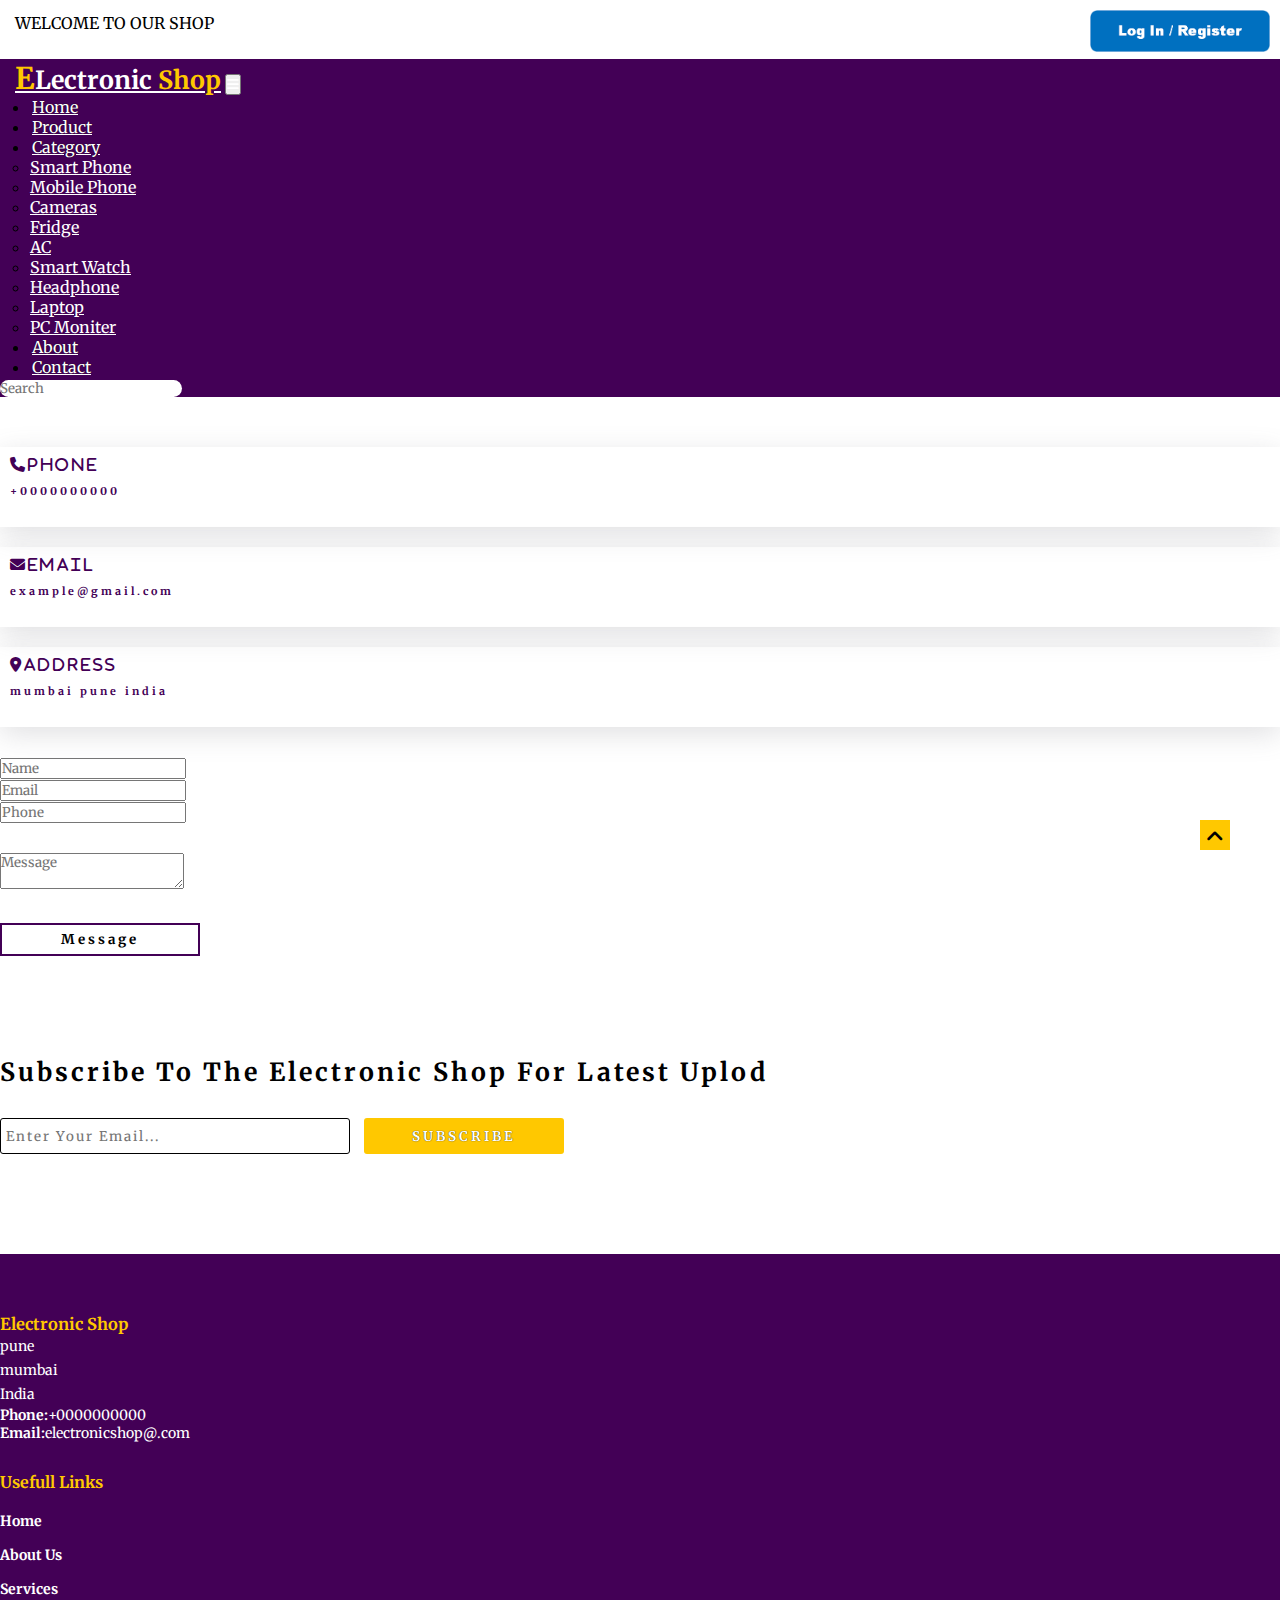
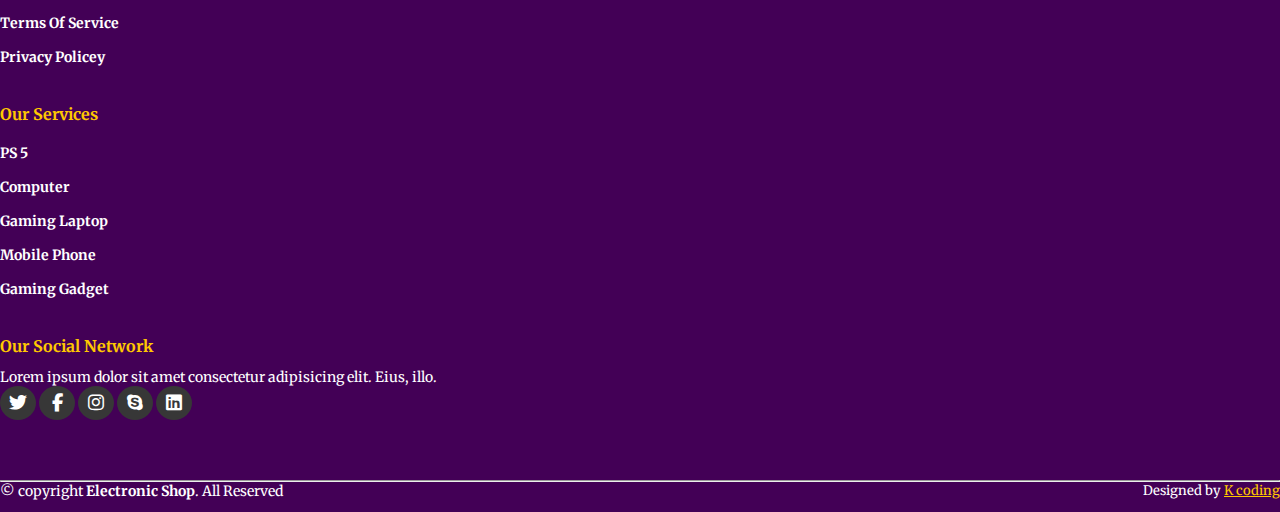
<file: e-commers/contact.html>
<!DOCTYPE html>
<html lang="en">
<head>
  <meta charset="UTF-8">
  <meta name="viewport" content="width=device-width, initial-scale=1.0">
  <title>Electronic Shop </title>
  <link rel="stylesheet" href="style1.css">
  <link rel="stylesheet" href="https://cdnjs.cloudflare.com/ajax/libs/font-awesome/6.5.1/css/all.min.css">
  <!-- boostrap link -->
  <link href="https://cdn.jsdelivr.net/npm/bootstrap@5.1.3/dist/css/bootstrap.min.css" rel="stylesheet" integrity="sha384-1BmE4kWBq78iYhFldvKuhfTAU6auU8tT94WrHftjDbrCEXSU1oBoqyl2QvZ6jIW3" crossorigin="anonymous">
  <!--boostrap link-->
  <!--fonts link-->
  <link rel="preconnect" href="https://fonts.googleapis.com">
  <link rel="preconnect" href="https://fonts.gstatic.com" crossorigin>
  <link href="https://fonts.googleapis.com/css2?family=Merriweather:ital,wght@0,300;0,400;0,700;0,900;1,300;1,400;1,700;1,900&display=swap" rel="stylesheet">
  <!--fonts link-->
</head>
<body>

      <!--top navbar-->
        <div class="top-navbar">
          <p>WELCOME TO OUR SHOP</p>
          <div class="icons">
            <a href="login.html"><img src="images/login.png" alt="images" width="180px"></a>
          </div>
        </div>

      <!--top navbar-->
      <!-- navbar -->
      <nav class="navbar navbar-expand-lg" id="navbar">
        <div class="container-fluid">
          <a class="navbar-brand" href="index.html" id="logo"><span id="span1">E</span>Lectronic <span>Shop</span></a>
          <button class="navbar-toggler" type="button" data-bs-toggle="collapse" data-bs-target="#navbarSupportedContent" aria-controls="navbarSupportedContent" aria-expanded="false" aria-label="Toggle navigation">
            <span><i class="fa-solid fa-bars" style="color: white;"></i></span>
          </button>
          <div class="collapse navbar-collapse" id="navbarSupportedContent">
            <ul class="navbar-nav me-auto mb-2 mb-lg-0">
              <li class="nav-item">
                <a class="nav-link active" aria-current="page" href="index.html">Home</a>
              </li>
              <li class="nav-item">
                <a class="nav-link" href="#">Product</a>
              </li>
              <li class="nav-item dropdown">
                <a class="nav-link dropdown-toggle" href="#" id="navbarDropdown" role="button" data-bs-toggle="dropdown" aria-expanded="false">
                  Category
                </a>
                <ul class="dropdown-menu" aria-labelledby="navbarDropdown" style="background-color: rgb(67 0 86);"> 
                  <li><a class="dropdown-item" href="#">Smart Phone</a></li>
                  <li><a class="dropdown-item" href="#">Mobile Phone</a></li>
                  <li><a class="dropdown-item" href="#">Cameras</a></li>
                  <li><a class="dropdown-item" href="#">Fridge</a></li>
                  <li><a class="dropdown-item" href="#">AC</a></li>
                  <li><a class="dropdown-item" href="#">Smart Watch</a></li>
                  <li><a class="dropdown-item" href="#">Headphone</a></li>
                  <li><a class="dropdown-item" href="#">Laptop</a></li>
                  <li><a class="dropdown-item" href="#">PC Moniter</a></li>
                </ul>
              </li>
              <li class="nav-item">
                <a class="nav-link" href="about.html">About</a>
              </li>
              <li class="nav-item">
                <a class="nav-link" href="contact.html">Contact</a>
              </li>
            </ul>
            <form class="d-flex" id="search">
              <input class="form-control me-2" type="search" placeholder="Search" aria-label="Search">
              <!-- <button class="btn btn-outline-success" type="submit">Search</button> -->
            </form>
          </div>
        </div>
      </nav>
      <!-- navbar -->
 
  

      <!-- contact -->

      <div class="container" id="contact">
        <div class="row" style="margin-top: 50px;">
          <div class="col-md-4 py-3 py-md-0">
            <div class="card">
              <i class="fas fa-phone">Phone</i>
              <h6>+0000000000</h6>
            </div>
          </div>
          <div class="col-md-4 py-3 py-md-0">
            <div class="card">
              <i class="fas fa-envelope">Email</i>
              <h6>example@gmail.com</h6>
            </div>
          </div>
          <div class="col-md-4 py-3 py-md-0">
            <div class="card">
              <i class="fas fa-location-dot">Address</i>
              <h6>mumbai pune india</h6>
            </div>
          </div>
        </div>
        <div class="row" style="margin-top: 30px;">
          <div class="col-md-4 py-3 py-md-0">
            <input type="text" class="form-control form-control" placeholder="Name">
          </div>
          <div class="col-md-4 py-3 py-md-0">
            <input type="text" class="form-control form-control" placeholder="Email">
          </div>
          <div class="col-md-4 py-3 py-md-0">
            <input type="text" class="form-control form-control" placeholder="Phone">
          </div>
        </div>
        <div class="form-group" style="margin-top: 30px;">
          <textarea class="form-control" id="" role="5" placeholder="Message"></textarea>
        </div>
        <div class="messagebtn text-center"><button>Message</button></div>
      </div>

      <!-- contact -->








      <!-- newslater -->
        
        <div class="container" id="newslater">
          <h3 class="text-center">Subscribe To The Electronic Shop For Latest Uplod</h3>
          <div class="input text-center">
            <input type="text" placeholder="Enter Your Email...">
            <button id="subscribe">SUBSCRIBE</button>
          </div>
        </div>

      <!-- newslater -->
      




      
      <!-- footer -->


      <footer id="footer">
        <div class="footer-top">
          <div class="container">
            <div class="row">

              <div class="col-lg-3 col-md-6 footer-contact">
                <h3>Electronic Shop</h3>
                <p>pune <br>
                   mumbai <br>
                    India <br>
                </p>
                <strong>Phone:</strong>+0000000000 <br>
                <strong>Email:</strong>electronicshop@.com <br>

              </div>

              <div class="col-lg-3 col-md-6 footer-links">
                <h4>Usefull Links</h4>
                <ul>
                  <li><a href="#">Home</a></li>
                  <li><a href="#">About Us</a></li>
                  <li><a href="#">Services</a></li>
                  <li><a href="#">Terms Of Service</a></li>
                  <li><a href="#">Privacy Policey</a></li>
                </ul>
              </div>

              
              <div class="col-lg-3 col-md-6 footer-links">
                <h4>Our Services</h4>
                <ul>
                  <li><a href="#">PS 5</a></li>
                  <li><a href="#">Computer</a></li>
                  <li><a href="#">Gaming Laptop</a></li>
                  <li><a href="#">Mobile Phone</a></li>
                  <li><a href="#">Gaming Gadget</a></li>
                </ul>
              </div>
              <div class="col-lg-3 col-md-6 footer-links">
                <h4>Our Social Network</h4>
                <p>Lorem ipsum dolor sit amet consectetur adipisicing elit. Eius, illo.</p>

                <div class="social-links mt-3">
                  <a href="#"><i class="fa-brands fa-twitter"></i></a>
                  <a href="#"><i class="fa-brands fa-facebook-f"></i></a>
                  <a href="#"><i class="fa-brands fa-instagram"></i></a>
                  <a href="#"><i class="fa-brands fa-skype"></i></a>
                  <a href="#"><i class="fa-brands fa-linkedin"></i></a>
                </div>
              </div>
              
            </div>
          </div>
        </div>
        <hr>
        <div class="container py-4">
          <div class="copyright">
            &copy; copyright <strong><span>Electronic Shop</span></strong>. All Reserved
          </div>
          <div class="credits">
            Designed by <a href="#">K coding</a>
          </div>
        </div>
      </footer>


      <!-- footer -->




      <a href="#" class="arrow"><i class="fa-solid fa-angle-up"></i></a>


  <script src="https://cdn.jsdelivr.net/npm/bootstrap@5.1.3/dist/js/bootstrap.bundle.min.js" integrity="sha384-ka7Sk0Gln4gmtz2MlQnikT1wXgYsOg+OMhuP+IlRH9sENBO0LRn5q+8nbTov4+1p" crossorigin="anonymous"></script>
</body>
</html>
</file>
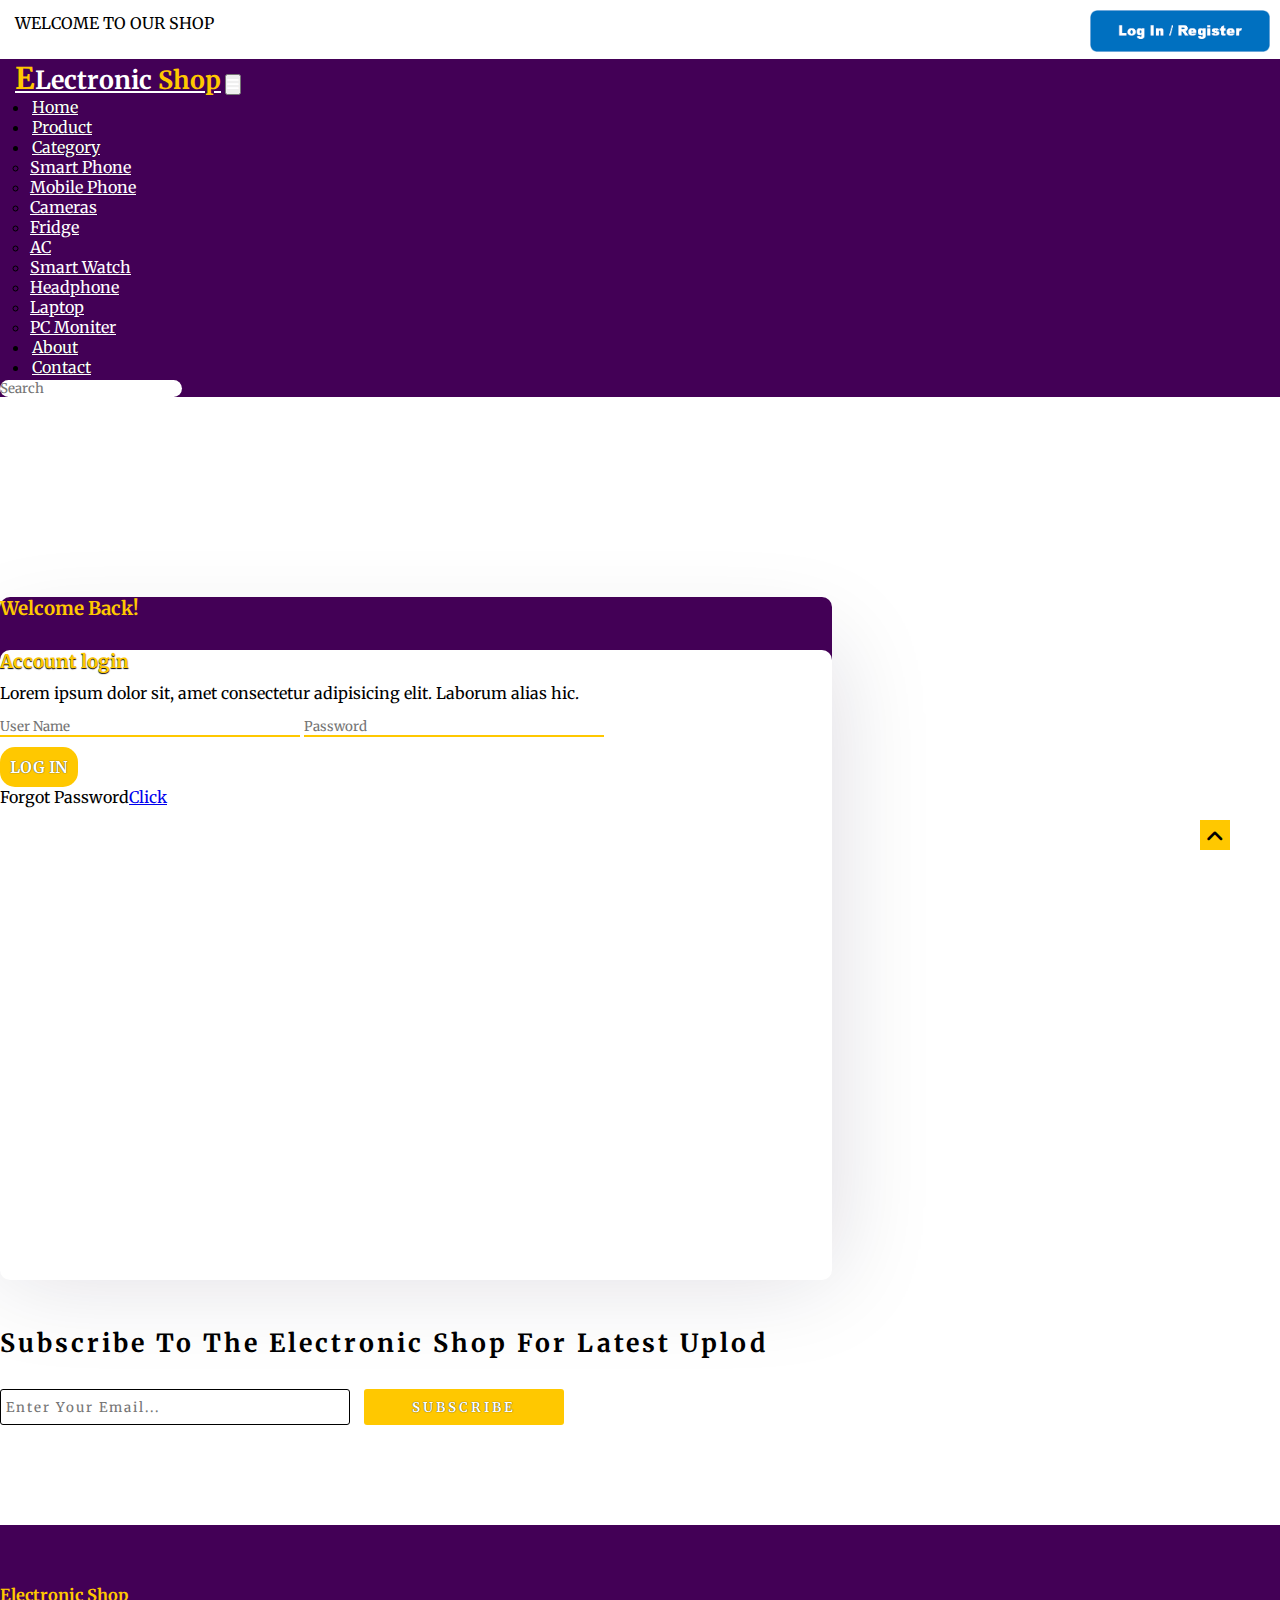
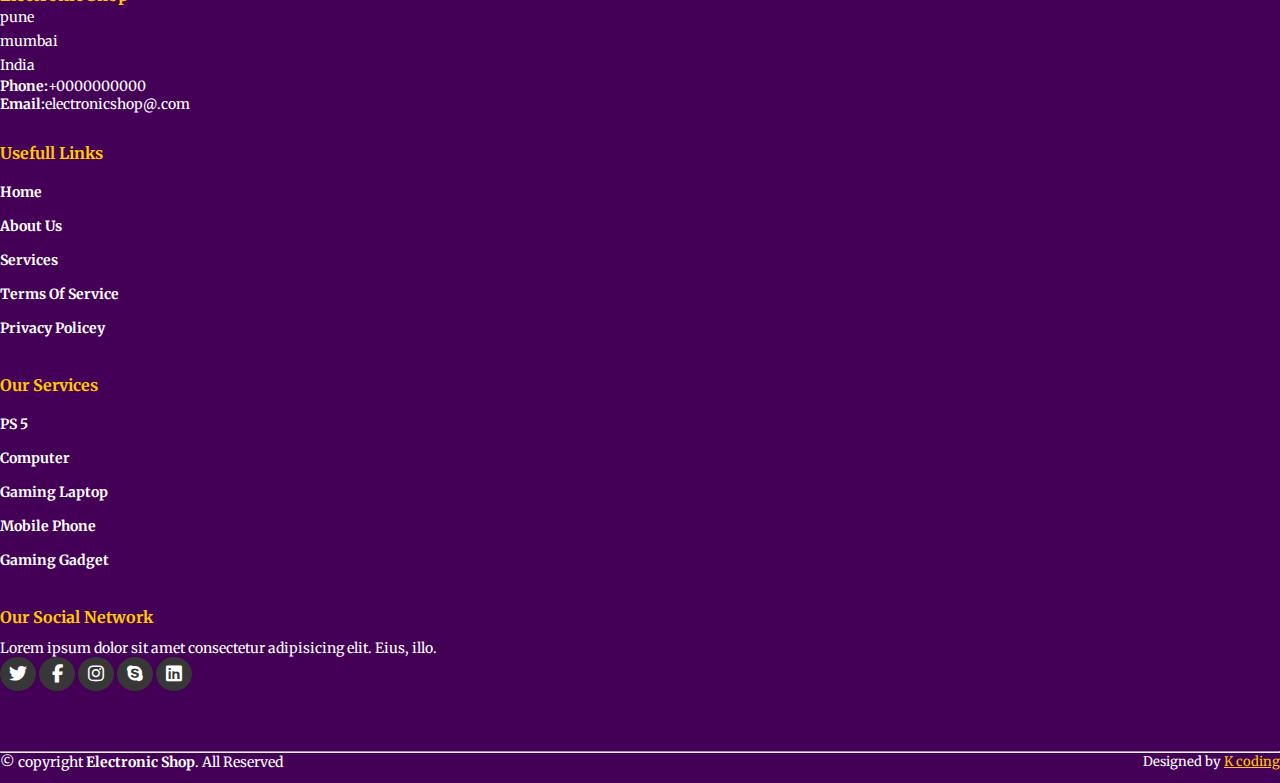
<file: e-commers/login.html>
<!DOCTYPE html>
<html lang="en">
<head>
  <meta charset="UTF-8">
  <meta name="viewport" content="width=device-width, initial-scale=1.0">
  <title>Electronic Shop </title>
  <link rel="stylesheet" href="style1.css">
  <link rel="stylesheet" href="https://cdnjs.cloudflare.com/ajax/libs/font-awesome/6.5.1/css/all.min.css">
  <!-- boostrap link -->
  <link href="https://cdn.jsdelivr.net/npm/bootstrap@5.1.3/dist/css/bootstrap.min.css" rel="stylesheet" integrity="sha384-1BmE4kWBq78iYhFldvKuhfTAU6auU8tT94WrHftjDbrCEXSU1oBoqyl2QvZ6jIW3" crossorigin="anonymous">
  <!--boostrap link-->
  <!--fonts link-->
  <link rel="preconnect" href="https://fonts.googleapis.com">
  <link rel="preconnect" href="https://fonts.gstatic.com" crossorigin>
  <link href="https://fonts.googleapis.com/css2?family=Merriweather:ital,wght@0,300;0,400;0,700;0,900;1,300;1,400;1,700;1,900&display=swap" rel="stylesheet">
  <!--fonts link-->
</head>
<body>

      <!--top navbar-->
        <div class="top-navbar">
          <p>WELCOME TO OUR SHOP</p>
          <div class="icons">
            <a href="login.html"><img src="images/login.png" alt="images" width="180px"></a>
          </div>
        </div>

      <!--top navbar-->
      <!-- navbar -->
      <nav class="navbar navbar-expand-lg" id="navbar">
        <div class="container-fluid">
          <a class="navbar-brand" href="index.html" id="logo"><span id="span1">E</span>Lectronic <span>Shop</span></a>
          <button class="navbar-toggler" type="button" data-bs-toggle="collapse" data-bs-target="#navbarSupportedContent" aria-controls="navbarSupportedContent" aria-expanded="false" aria-label="Toggle navigation">
            <span><i class="fa-solid fa-bars" style="color: white;"></i></span>
          </button>
          <div class="collapse navbar-collapse" id="navbarSupportedContent">
            <ul class="navbar-nav me-auto mb-2 mb-lg-0">
              <li class="nav-item">
                <a class="nav-link active" aria-current="page" href="index.html">Home</a>
              </li>
              <li class="nav-item">
                <a class="nav-link" href="#">Product</a>
              </li>
              <li class="nav-item dropdown">
                <a class="nav-link dropdown-toggle" href="#" id="navbarDropdown" role="button" data-bs-toggle="dropdown" aria-expanded="false">
                  Category
                </a>
                <ul class="dropdown-menu" aria-labelledby="navbarDropdown" style="background-color: rgb(67 0 86);"> 
                  <li><a class="dropdown-item" href="#">Smart Phone</a></li>
                  <li><a class="dropdown-item" href="#">Mobile Phone</a></li>
                  <li><a class="dropdown-item" href="#">Cameras</a></li>
                  <li><a class="dropdown-item" href="#">Fridge</a></li>
                  <li><a class="dropdown-item" href="#">AC</a></li>
                  <li><a class="dropdown-item" href="#">Smart Watch</a></li>
                  <li><a class="dropdown-item" href="#">Headphone</a></li>
                  <li><a class="dropdown-item" href="#">Laptop</a></li>
                  <li><a class="dropdown-item" href="#">PC Moniter</a></li>
                </ul>
              </li>
              <li class="nav-item">
                <a class="nav-link" href="about.html">About</a>
              </li>
              <li class="nav-item">
                <a class="nav-link" href="contact.html">Contact</a>
              </li>
            </ul>
            <form class="d-flex" id="search">
              <input class="form-control me-2" type="search" placeholder="Search" aria-label="Search">
              <!-- <button class="btn btn-outline-success" type="submit">Search</button> -->
            </form>
          </div>
        </div>
      </nav>
      <!-- navbar -->
 
  




      <div class="container" id="login">
        <div class="row">
          <div class="col-md-5 py-3 py-md-0" id="side1">
              <h3 class="text-center">Welcome Back!</h3>
          </div>
          <div class="col-md-7 py-3 py-md-0" id="side2">
              <h3 class="text-center">Account login</h3>
              <p class="text-center">Lorem ipsum dolor sit, amet consectetur adipisicing elit. Laborum alias hic.</p>
              <div class="input2 text-center">
                <input type="name" placeholder="User Name">
                <input type="password" placeholder="Password">
              </div>
              <p class="text-center" id="btnlogin"><a href="#">LOG IN</a></p>
              <p class="text-center">Forgot Password<a href="#">Click</a></p>
          </div>
        </div>
      </div>





      <!-- newslater -->
        
        <div class="container" id="newslater" style="margin-top: 100px;">
          <h3 class="text-center">Subscribe To The Electronic Shop For Latest Uplod</h3>
          <div class="input text-center">
            <input type="text" placeholder="Enter Your Email...">
            <button id="subscribe">SUBSCRIBE</button>
          </div>
        </div>

      <!-- newslater -->
      





      
      <!-- footer -->


      <footer id="footer">
        <div class="footer-top">
          <div class="container">
            <div class="row">

              <div class="col-lg-3 col-md-6 footer-contact">
                <h3>Electronic Shop</h3>
                <p>pune <br>
                   mumbai <br>
                    India <br>
                </p>
                <strong>Phone:</strong>+0000000000 <br>
                <strong>Email:</strong>electronicshop@.com <br>

              </div>

              <div class="col-lg-3 col-md-6 footer-links">
                <h4>Usefull Links</h4>
                <ul>
                  <li><a href="#">Home</a></li>
                  <li><a href="#">About Us</a></li>
                  <li><a href="#">Services</a></li>
                  <li><a href="#">Terms Of Service</a></li>
                  <li><a href="#">Privacy Policey</a></li>
                </ul>
              </div>

              
              <div class="col-lg-3 col-md-6 footer-links">
                <h4>Our Services</h4>
                <ul>
                  <li><a href="#">PS 5</a></li>
                  <li><a href="#">Computer</a></li>
                  <li><a href="#">Gaming Laptop</a></li>
                  <li><a href="#">Mobile Phone</a></li>
                  <li><a href="#">Gaming Gadget</a></li>
                </ul>
              </div>
              <div class="col-lg-3 col-md-6 footer-links">
                <h4>Our Social Network</h4>
                <p>Lorem ipsum dolor sit amet consectetur adipisicing elit. Eius, illo.</p>

                <div class="social-links mt-3">
                  <a href="#"><i class="fa-brands fa-twitter"></i></a>
                  <a href="#"><i class="fa-brands fa-facebook-f"></i></a>
                  <a href="#"><i class="fa-brands fa-instagram"></i></a>
                  <a href="#"><i class="fa-brands fa-skype"></i></a>
                  <a href="#"><i class="fa-brands fa-linkedin"></i></a>
                </div>
              </div>
              
            </div>
          </div>
        </div>
        <hr>
        <div class="container py-4">
          <div class="copyright">
            &copy; copyright <strong><span>Electronic Shop</span></strong>. All Reserved
          </div>
          <div class="credits">
            Designed by <a href="#">K coding</a>
          </div>
        </div>
      </footer>


      <!-- footer -->




      <a href="#" class="arrow"><i class="fa-solid fa-angle-up"></i></a>


  <script src="https://cdn.jsdelivr.net/npm/bootstrap@5.1.3/dist/js/bootstrap.bundle.min.js" integrity="sha384-ka7Sk0Gln4gmtz2MlQnikT1wXgYsOg+OMhuP+IlRH9sENBO0LRn5q+8nbTov4+1p" crossorigin="anonymous"></script>
</body>
</html>
</file>
<file: e-commers/style1.css>
*{
  margin: 0;
  padding: 0;
  box-sizing: border-box;
  outline: none;
  font-family: "Merriweather", serif;
  flex-wrap: wrap;
}
/* top navbar */
  .top-navbar{
    display: flex;
    justify-content: space-between;
  }
  .top-navbar p{
    margin-top: 13px;
    margin-left: 15px;
  }
  .top-navbar a{
    text-decoration: none;
    color: black;
    margin-left: 10px;
  }
  .top-navbar img{
    margin:10px 10px 3px 0;
  }
  .top-navbar a:hover{
    color: black;
  }
  @media screen and (max-width:400px){
    .top-navbar a{
      font-size: 13px;
    }
    .top-navbar a img{
      width: 150px;
    }
    .top-navbar p{
      font-size: 13px;
    }  
  }
  @media screen and (max-width:320px){
    .top-navbar a{
      font-size: 10px;
    }
    .top-navbar a img{
      width: 120px;
    }
    .top-navbar p{
      font-size: 10px;
    }  
  }
  @media screen and (max-width:318px){
    .top-navbar a{
      font-size: 8px;
      margin-left: 0;
    }
    .top-navbar a img{
      width: 100px;
      margin-left: 0;
    }
    .top-navbar p{
      font-size: 10px;
      margin-top: 20px;
    }  
  }

/* top navbar */


/* navbar */
#navbar{
  background-color: rgb(67 0 86);
}
#logo{
  margin-left: 15px;
  color: white;
  font-size: 25px;
  font-weight: bold;
  margin-bottom: 6px;
}
#logo span{
  color: #ffc800;
}
#logo #span1{
  font-size: 30px;
}
.navbar-nav{
  margin-left: 20px;
}
.nav-item{
  margin-left: 10px;
}
.nav-item .nav-link{
  color: white;
  margin-left: 2px;
  text-shadow: 0px 0px 1px black;
  transition: 0.5s ease;
}
.nav-item .nav-link:hover{
  color: #ffc800;
}
.dropdown-menu li a{
  color: white;
  transition: 0.5s ease;;
}
.dropdown-menu li a:hover{
  background-color: rgb(67 0 86);
  color: #ffc800;
}
#search input{
  border-radius: 50px;
  border: none;
}
#search button{
  border-radius: 50px;
  color: white;
  border: 1px solid #ffc800;
  background-color: #ffc800;
}

/* navbar */





/* home content */
.home{
  width: 100%;
  height: 80vh;
  display: flex;
  align-items: center;
  justify-content: center;
  flex-wrap: wrap;
  position: relative;
  background-color: #a9a9a92b;
  z-index: 0;
}
.home .img{
  flex: 1 1 300px;
}
.home .img img{
  margin-top: 30px;
  width: 100%;
}
.home .content{
  flex: 1 1 400px;
  margin-top: 20px;
}
.content h1{
  color: rgb(67 0 86);
  font-weight: bold;
  margin-left: 23px;
  font-size: 55px;
  text-shadow: -1px 1px 1px black;
}
.content h1 span{
  color: rgb(67 0 86);
  text-shadow: 1px 1px 1px black;
}
#span2{
  color: #ffc800;
}
.content p{
  margin-left: 23px;
}
.btn{
  margin-left: 13px;
}
.btn button{
  width: 150px;
  height: 32px;
  letter-spacing: 3px;
  background-color: rgb(67 0 86);
  color: white;
  border-radius: 5px;
  border: none;
  transition: 0.5s ease;
  cursor: pointer;
}
.btn button:hover{
  background-color: #ffc800;
  color: black;
  border: none;
}
@media screen and (max-width:1200px){
  .home{
    height: 90vh;
  }
}
@media screen and (max-width:700px){
  .home{
    height:140vh ;
  }
}
@media screen and (max-width:550px){
  .home{
    height:110vh ;
  }
}
@media screen and (max-width:420px){
  .content h1{
    font-size: 45px;
  }
}
@media screen and (max-width:320px){
  .content h1{
    font-size: 36px;
  }
}
/* home content */







/* product cards */
#Product-cards{
  margin-top: 100px;
}
#Product-cards h1{
  color: #ffc800;
  text-shadow: 1px 1px 1px black;
  border-bottom: 2px solid #ffc800;
}
#Product-cards .card h3{
  font-size: 25px;
  color: black;
}
#product-cards .card p{
  font-size: 12px;
  margin-top: 5px;
  color: black;
}
.star i{
  margin-left: 5px;
  font-size: 13px;
}
.checked{
  color: #ffc800;
}
#Product-cards .card h2{
  font-size: 20px;
  color: black;
  margin-top:20px;
}
#Product-cards .card h2 span{
  float: right;
  color: black;
  cursor: pointer;
}
@media screen and (max-width:1000px) {
  #product-cards .card h3{
    font-size: 18px;
  }
}

/* product cards */



/* other cards */
#other-cards{
  margin-top: 30px;
}
#other-cards .card{
  background-color: #a9a9a92b;
}
#other-cards .card h3{
  margin-top: 30px;
  color: black;
  margin-left: 10px;
  letter-spacing: 3px;
}
#other-cards .card h5{
  margin-top: 15px;
  font-weight: 100;
  font-size: 18px;
  color: black;
  margin-left: 10px;
  letter-spacing: 3px;
  border-bottom: 2px solid black;
  width: 220px;
}
#other-cards .card p{
  margin-top: 10px;
  font-weight: 100;
  font-size: 15px;
  color: black;
  margin-left: 10px;
  letter-spacing: 3px;
}
#shopnow{
  width: 130px;
  height: 30px;
  margin-top: 10px;
  margin-left: 10px;
  letter-spacing: 3px;
  color: white;
  background-color: black;
  font-weight: bold;
  border: none;
  cursor: pointer;
}
@media screen and(max-width:1000px){
  #other-cards .card h3{
    margin-top: 5px;
    font-size: 20px;
  }
  #other-cards .card h5{
    margin-top: 5px;
    font-size: 15px;
  }
  #other-cards .card p{
    margin-top: 0px;
  }
  #shopnow{
    margin-top: 0px;
    width: 120px;
    height: 30px;
    font-size: 16px;
  }
}

/* other cards */







/* banner */

.banner{
  margin-top: 60px;
  width: 100%;
  height: 80vh;
  display: flex;
  align-items: center;
  justify-content: center;
  flex-wrap: wrap;
  position: relative;
  background-color:#a9a9a92b;
  z-index: 0;
}
.banner .img{
  flex: 1 1 300px;
}
.banner .img img{
  margin-top: 30px;
  width: 100%;
}
.banner .content{
  flex: 1 1 400px;
  margin-top: 20px;
}
.banner .content h1{
  color: rgb(67 0 86);
  font-weight: bold;
  margin-left: 23px;
  font-size: 55px;
  text-shadow: -1px 1px 1px black;
}
.banner .content h1 span{
  color: rgb(67 0 86);
  text-shadow: 1px 1px 1px black;
}
#span2{
  color: #ffc800;
}
.banner .content p{
  margin-left: 23px;
}
.btn{
  margin-left: 13px;
}
.btn button{
  width: 150px;
  height: 32px;
  letter-spacing: 3px;
  background-color: rgb(67 0 86);
  color: white;
  border-radius: 5px;
  border: none;
  transition: 0.5s ease;
  cursor: pointer;
}
.btn button:hover{
  background-color: #ffc800;
  color: black;
  border: none;
}
@media screen and (max-width:1200px){
  .banner{
    height: 90vh;
  }
}
@media screen and (max-width:700px){
  .banner{
    height:140vh ;
  }
}
@media screen and (max-width:550px){
  .banner{
    height:110vh ;
  }
}
@media screen and (max-width:420px){
  .banner .content h1{
    font-size: 45px;
  }
}
@media screen and (max-width:320px){
  .banner .content h1{
    font-size: 36px;
  }
}


/* banner */

#other{
  margin-top: 50px;
}
#other .card{
  box-shadow: rgb(17,12,46,0.15) 0px 48px 100px 0px;
}
#other .card h3{
  margin-top: 10px;
  color: white;
  text-shadow: 0px 1px 1px black;
  letter-spacing: 3px ;
  font-weight: bold;
}
#other .card p{
  margin-top: 10px;
  color: white;
  text-shadow: 0px 1px 1px black;
  letter-spacing: 3px;
  font-weight: bold;
}

/* other card */




/* offer */

#offer{
  margin-top: 100px;
}
#offer i{
  font-size: 32px;
  color: black;
}

/* offer */


/* newslater */
#newslater{
  margin-top: 100px;
}
#newslater h3{
  font-size: 25px;
  letter-spacing: 3px;
}
.input{
  margin-top: 30px;
}
.input input{
  width: 350px;
  height: 36px;
  letter-spacing: 2px;
  border-radius: 3px;
  border: 1px solid black;
  padding-left: 5px;
}
#subscribe{
  width: 200px;
  height: 36px;
  margin-left: 10px;
  border-radius: 3px;
  border: none;
  background-color: #ffc800;
  color: white;
  letter-spacing: 3px;
  font-weight: bold;
  text-shadow: 0px 0px 1px black;
}
@media  screen and (max-width:768px) {
  #subscribe{
    margin-top: 10px;
    margin-bottom: 10px;
  }
}
@media screen and (max-width:470px){
  .input input{
   width: 280px;
  }
  #subscribe{
    margin-top: 10px;
  }
  
}
@media screen and (max-width:250px){
  .input input{
   width: 150px;
  }
  #subscribe{
    width: 150px;
  }
  button{
    padding-top: 10px;
  }
  
}

/* newslater */





/*footer */

#footer{
  padding: 0 0 30px 0px;
  color: white;
  font-size: 14px;
  background-color: rgb(67 0 86);
  margin-top: 100px;
}
#footer .footer-top{
  padding: 60px 0 30px 0;
  background-color: rgb(67 0 86);
  color: white;
}

#footer .footer-top .footer-contact{
  margin-bottom: 30px;
}

#footer .footer-top .footer-contact h3{
  color: #ffc800;
}
#footer .footer-top .footer-contact h4{
  font-size: 22px;
  margin: 0 0 30px 0;
  padding: 2px 0 2px 0;
  line-height: 1;
  font-weight: 700;
}
#footer .footer-top .footer-contact p{
  font-size: 14px;
  margin-bottom: 0;
  line-height: 24px;
  color: white;
}
#footer .footer-top h4{
  font-size: 16px;
  font-weight: bold;
  position: relative;
  padding-bottom: 12px;
}
#footer .footer-top .footer-links{
  margin-bottom: 30px;
  margin-top: 10px;
}
#footer .footer-top .footer-links h4{
  color: #ffc800;
}
#footer .footer-top .footer-links ul{
  list-style: none;
  padding: 0;
  margin: 0;
}
#footer .footer-top .footer-links ul li{
  padding: 10px 0;
  display: flex;
  align-items: center;
}
#footer .footer-top .footer-links ul li a{
  text-decoration: none;
  color: white;
  display: inline-block;
  line-height: 1;
  font-weight: bold;
  transition: 0.5s ease;
}
#footer .footer-top .footer-links ul li a::hover{
  color:#ffc800;
}
#footer .footer-top .social-links a{
  font-size: 18px;
  display: inline-block;
  text-decoration: none;
  background-color: #373737;
  color: white;
  line-height: 1;
  padding: 8px 0;
  border-radius: 50%;
  text-align: center;
  width: 36px;
  transition: 0.5s ease;
}
#footer .footer-top .social-links a:hover{
  background-color: #ffc800;
  color: white;
}
#footer .copyright{
  text-align: center;
  float: left;
}
#footer .credits{
  float: right;
  text-align: center;
  font-size: 13px;
}
#footer .credits a{
  color: #ffc800;
}

/*footer */






html{
  scroll-behavior: smooth;
}
.arrow{
  position: fixed;
  width: 30px !important;
  font-size: 20px !important;
  height: 30px;
  bottom: 50px;
  right: 50px;
  text-decoration: none;
  text-align: center;
  line-height:34px;
  background-color:#ffc800;
  color: black !important;
}



/* login */

#login{
  width: 65%;
  height: 70vh;
  background-color: rgb(67 0 86);
  margin-top: 35px;
  border-radius: 10px;
  box-shadow: rgb(17,12,46,0.15) 0px 48px 100px 0px;
}
#side1 h3{
  color: #ffc800;
  font-weight: bold;
  margin-top: 200px;
}
#side2{
  background-color: white;
  height: 70vh;
  border-radius: 10px;
}
#side2 h3{
  margin-top: 30px;
  color: #ffc800;
  font-weight: bold;
  text-shadow: 0px 1px 1px black;
}
.input2 input{
  margin-top: 15px;
  width: 300px;
  border: none;
  border-bottom: 2px solid #ffc800;

}
.input2 input ::placeholder{
  font-weight: bold;
}
#btnlogin{
  padding-top: 10px;
}
#btnlogin a{
  padding: 10px;
  text-decoration: none;
  border-radius: 15px;
  background-color: #ffc800;
  color: white;
  font-weight: bold;
  border: none;
  text-shadow: 0px 0px 1px black;

}
#side2 p{
  margin-top: 10px;
}
@media screen and (max-width:991px) {
  .input2 input{
    width: 250px;
  }
}
@media screen and (max-width:765px) {
  .input2 input{
    width: 250px;
  }
  #side2{
    height: 60vh;
  }
}
/* login */



/* about */

#about{
  margin-top: 30px;
}
#about h3{
  font-weight: bold;
  color: #ffc800;
  text-shadow: 0px 1px 1px black;
}
#about button{
  width: 150px;
  height: 36px;
  color: white;
  background-color: rgb(67 0 86);
  border-radius: 5px;
  cursor: pointer;
}


/* about */



/* contact */

#contact{
  margin-top: 50px;
}
#contact .card{
  height: 80px;
  margin-top: 20px;
  box-shadow: rgb(100, 100, 111, 0.2) 0px 7px 29px 0px;
}
#contact .card i{
  margin-top: 10px;
  margin-left: 10px;
  font-size: 15px;
  color: rgb(67 0 86);
  font-weight: bold;
  letter-spacing: 3px;
}
#contact .card h6{
  margin-left: 10px;
  margin-top: 10px;
  letter-spacing: 3px;
  font-weight: bold;
  color: rgb(67 0 86);
}
.messagebtn button{
  margin-top: 30px;
  width: 200px;
  height: 33px;
  background: transparent;
  border: 2px solid rgb(67 0 86);
  font-weight: bold;
  letter-spacing: 3px;
  transition: 0.5s ease;
  cursor: pointer;
}
.messagebtn button:hover{
  background-color: rgb(67 0 86);
  color: white;
}

@media screen and (max-width:770px) {
  #newslater h3{
    font-size: 18px;
    padding-top: 150px;
  }
  
}
@media screen and (max-width:470px) {
  #newslater h3{
    font-size: 15px;
    padding-top: 300px;
  }
  .input2 input{
    width: 175px !important;
    font-size: 13px;
  }
  .input input{
    width: 175px !important;
    font-size: 13px;
  }
  #subscribe{
    font-size: 13px;
    width: 175px !important;
    margin-left: 0px;
  }
}
/* contact */
</file>
